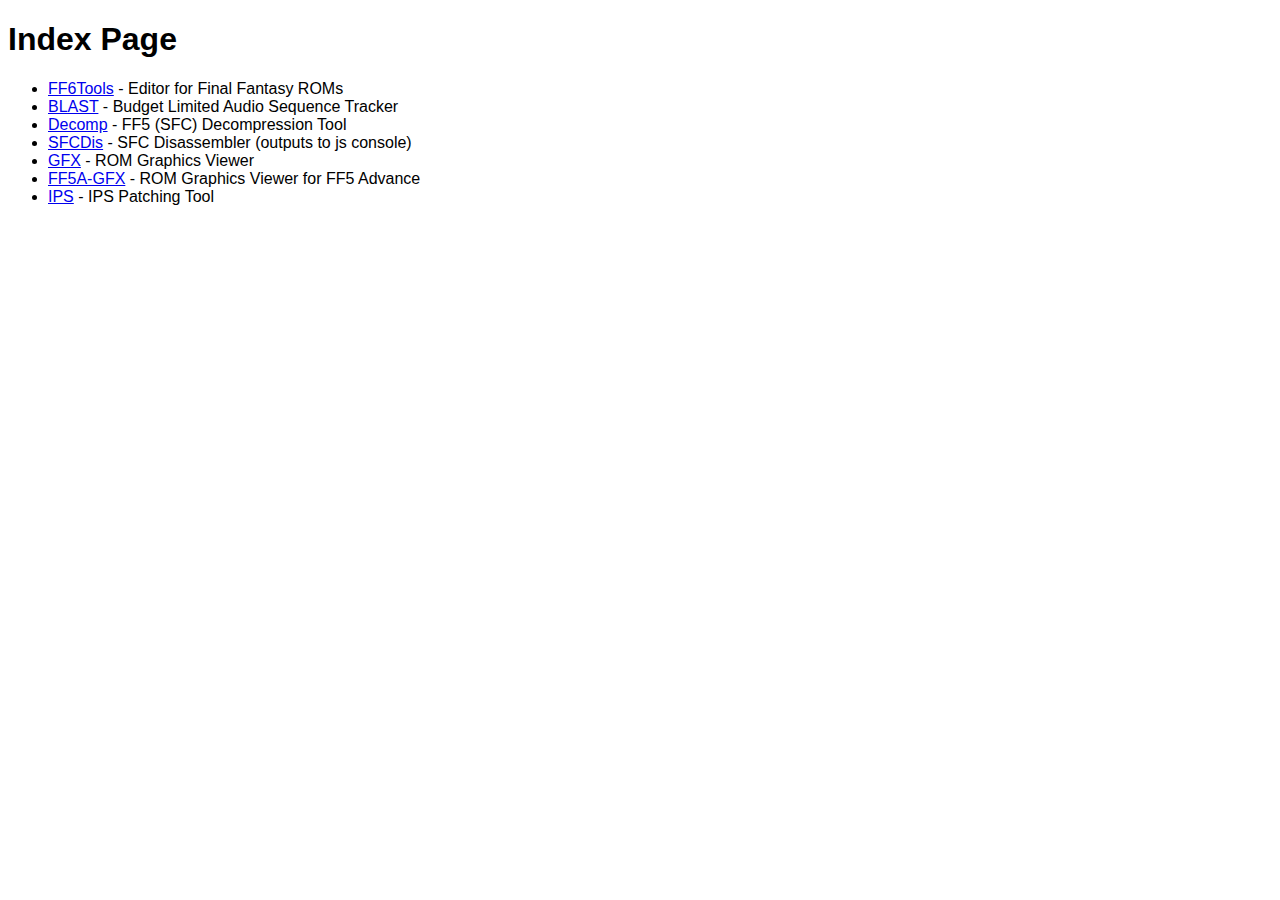
<file: index.html>
<!DOCTYPE HTML>
    <html lang="en-US">
        <head>
            <meta charset="UTF-8">
            <title>index.html</title>
            <style type="text/css">
                body {
                    font-family: sans-serif;
                }
            </style>
        </head>
        
        <body>
            <h1>Index Page</h1>
            
            <ul>
                <li><a href="./ff6tools/ff6tools.html">FF6Tools</a> - Editor for Final Fantasy ROMs</li>
                <li><a href="blast.html">BLAST</a> - Budget Limited Audio Sequence Tracker</li>
                <li><a href="decomp.html">Decomp</a> - FF5 (SFC) Decompression Tool</li>
                <li><a href="dis.html">SFCDis</a> - SFC Disassembler (outputs to js console)</li>
                <li><a href="gfx.html">GFX</a> - ROM Graphics Viewer</li>
                <li><a href="ff5a-gfx.html">FF5A-GFX</a> - ROM Graphics Viewer for FF5 Advance</li>
                <li><a href="ips.html">IPS</a> - IPS Patching Tool</li>
            </ul>

        </body>
    </html>
</file>
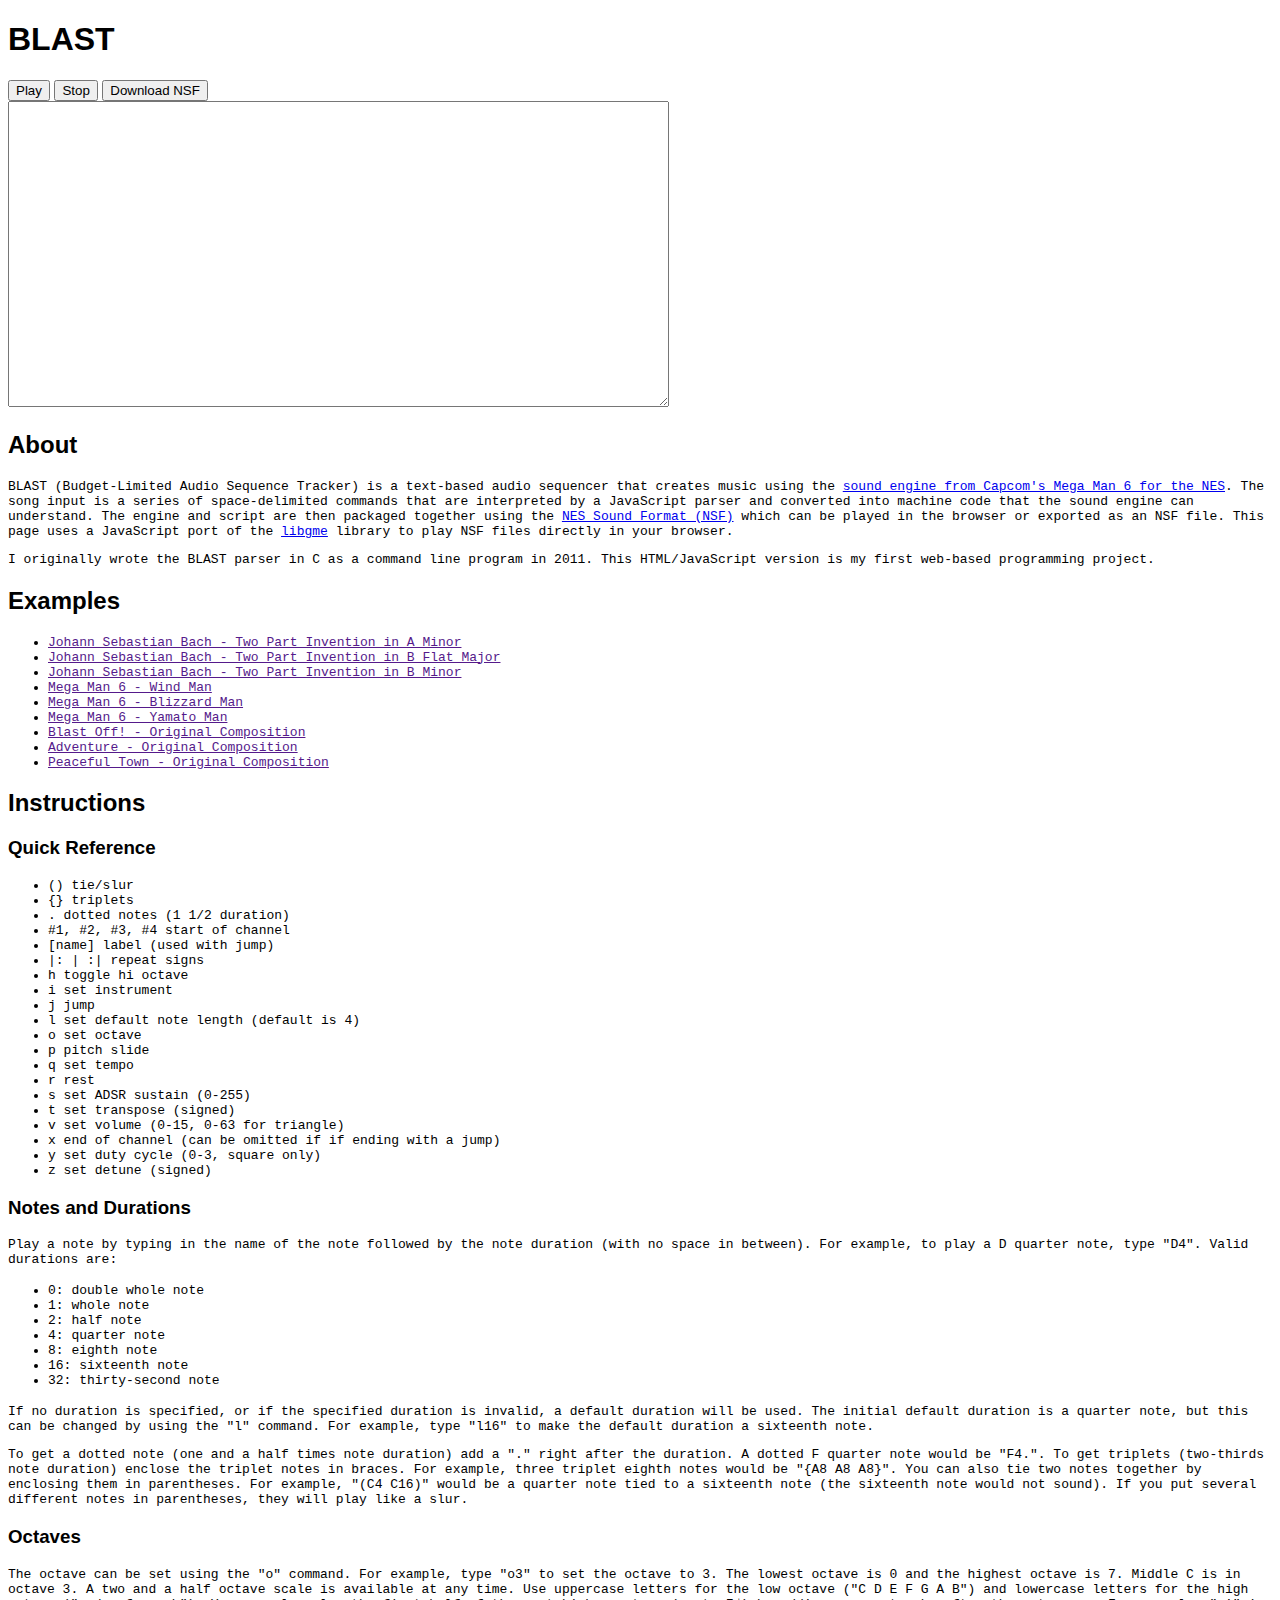
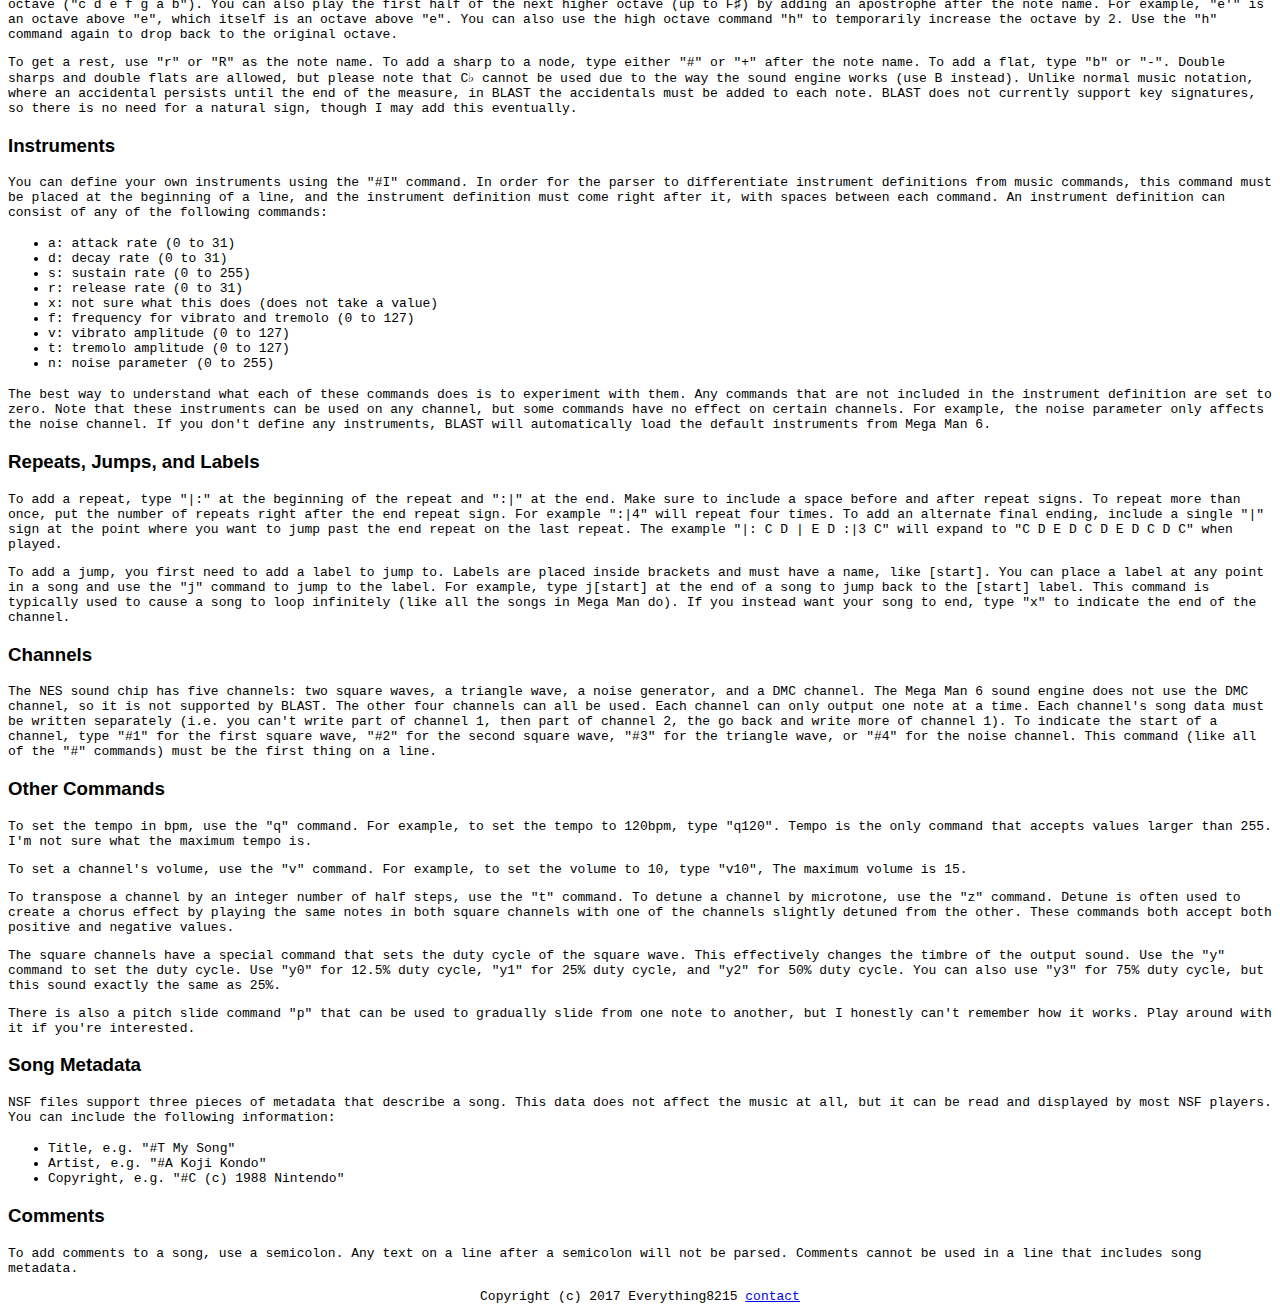
<file: blast.html>
<!DOCTYPE HTML>
    <html lang="en-US">
        <head>
            <meta charset="UTF-8">
            <title>blast.html</title>
            
            <style type="text/css">
                body {
                    font-family: sans-serif;
                }
                textarea {
                    font-family: monospace;
                }
                li {
                    font-family: monospace;
                }
                p {
                    font-family: monospace;
                }
                footer {
                    font-family: monospace;
                    text-align: center;
                }
            </style>
            
            <script type="text/javascript" src="libgme.js"></script>
            <script type="text/javascript" src="blast.js"></script>
            <script type="text/javascript" src="examples.js"></script>

            <script type="text/javascript">
                
                window.onload = function() {
                    // read mm6.dat from the server
                    var oReq = new XMLHttpRequest();
                    oReq.responseType = "arraybuffer";
                    oReq.open("GET", "mm6.dat", true);
                    oReq.onload = function() {
                        var arrayBuffer = oReq.response;
                        mm6Data = new Uint8Array(arrayBuffer);
                    };
                    oReq.send();
                    
                    document.getElementById("bacham").onclick = example;
                    document.getElementById("bachbbm").onclick = example;
                    document.getElementById("bachbm").onclick = example;
                    document.getElementById("windman").onclick = example;
                    document.getElementById("blizzardman").onclick = example;
                    document.getElementById("yamatoman").onclick = example;
                    document.getElementById("blastoff").onclick = example;
                    document.getElementById("adventure").onclick = example;
                    document.getElementById("peacefultown").onclick = example;
                };
                
                function example() {
                    
                    document.getElementById("script").value = examples[this.id];
//                    // read script from the server
//                    var oReq = new XMLHttpRequest();
//                    oReq.responseType = "text";
//                    oReq.open("GET", this.id + ".txt", true);
//                    oReq.onload = function() {
//                        document.getElementById("script").value = examples[responseText];
//                    };
//                    oReq.send();
                    return false;
                }

                function example1() {
                    return false
                }

                function example2() {
                    return false
                }

                function example3() {
                    return false
                }
                
                function example4() {
                    return false
                }

                function example5() {
                    return false
                }

                function example6() {
                    return false
                }

                function example7() {
                    return false
                }

                function example8() {
                    return false
                }

            </script>
        </head>
        
        <body>

            <h1>BLAST</h1>
            <form action="">
                <div>
                    <input type="button"
                           value="Play"
                           onclick="play();" />
                    <input type="button"
                           value="Stop"
                           onclick="stop();" />
                    <input type="button"
                           value="Download NSF"
                           onclick="download();" />
                </div>
                <textarea id="script"
                          class="mono"
                          rows="20"
                          cols="80"></textarea>
            </form>
            
            <h2>About</h2>

            <p>BLAST (Budget-Limited Audio Sequence Tracker) is a text-based audio sequencer that creates music using the <a href="https://www.romhacking.net/documents/274/">sound engine from Capcom's Mega Man 6 for the NES</a>. The song input is a series of space-delimited commands that are interpreted by a JavaScript parser and converted into machine code that the sound engine can understand. The engine and script are then packaged together using the <a href="https://wiki.nesdev.com/w/index.php/NSF">NES Sound Format (NSF)</a> which can be played in the browser or exported as an NSF file. This page uses a JavaScript port of the <a href="http://www.slack.net/~ant/libs/audio.html">libgme</a> library to play NSF files directly in your browser.</p>
            
            <p>I originally wrote the BLAST parser in C as a command line program in 2011. This HTML/JavaScript version is my first web-based programming project.</p>
            
            <h2>Examples</h2>
            
            <ul>
                <li><a id="bacham" href="">Johann Sebastian Bach - Two Part Invention in A Minor</a></li>
                <li><a id="bachbbm" href="">Johann Sebastian Bach - Two Part Invention in B Flat Major</a></li>
                <li><a id="bachbm" href="">Johann Sebastian Bach - Two Part Invention in B Minor</a></li>
                <li><a id="windman" href="">Mega Man 6 - Wind Man</a></li>
                <li><a id="blizzardman" href="">Mega Man 6 - Blizzard Man</a></li>
                <li><a id="yamatoman" href="">Mega Man 6 - Yamato Man</a></li>
                <li><a id="blastoff" href="">Blast Off! - Original Composition</a></li>
                <li><a id="adventure" href="">Adventure - Original Composition</a></li>
                <li><a id="peacefultown" href="">Peaceful Town - Original Composition</a></li>
            </ul>
                        
            <h2>Instructions</h2>

            <h3>Quick Reference</h3>

            <ul>
                <li>() tie/slur</li>
                <li>{} triplets</li>
                <li>. dotted notes (1 1/2 duration)</li>
                <li>#1, #2, #3, #4 start of channel</li>
                <li>[name] label (used with jump)</li>
                <li>|: | :| repeat signs</li>
                <li>h toggle hi octave</li>
                <li>i set instrument</li>
                <li>j jump</li>
                <li>l set default note length (default is 4)</li>
                <li>o set octave</li>
                <li>p pitch slide</li>
                <li>q set tempo</li>
                <li>r rest</li>
                <li>s set ADSR sustain (0-255)</li>
                <li>t set transpose (signed)</li>
                <li>v set volume (0-15, 0-63 for triangle)</li>
                <li>x end of channel (can be omitted if if ending with a jump)</li>
                <li>y set duty cycle (0-3, square only)</li>
                <li>z set detune (signed)</li>
            </ul>

            <h3>Notes and Durations</h3>

            <p>Play a note by typing in the name of the note followed by the note duration (with no space in between). For example, to play a D quarter note, type "D4". Valid durations are:</p>

            <ul>
                <li>0: double whole note</li>
                <li>1: whole note</li>
                <li>2: half note</li>
                <li>4: quarter note</li>
                <li>8: eighth note</li>
                <li>16: sixteenth note</li>
                <li>32: thirty-second note</li>
            </ul>

            <p>If no duration is specified, or if the specified duration is invalid, a default duration will be used. The initial default duration is a quarter note, but this can be changed by using the "l" command. For example, type "l16" to make the default duration a sixteenth note.</p>

            <p>To get a dotted note (one and a half times note duration) add a "." right after the duration. A dotted F quarter note would be "F4.". To get triplets (two-thirds note duration) enclose the triplet notes in braces. For example, three triplet eighth notes would be "{A8 A8 A8}". You can also tie two notes together by enclosing them in parentheses. For example, "(C4 C16)" would be a quarter note tied to a sixteenth note (the sixteenth note would not sound). If you put several different notes in parentheses, they will play like a slur.</p>

            <h3>Octaves</h3>

            <p>The octave can be set using the "o" command. For example, type "o3" to set the octave to 3. The lowest octave is 0 and the highest octave is 7. Middle C is in octave 3. A two and a half octave scale is available at any time. Use uppercase letters for the low octave ("C D E F G A B") and lowercase letters for the high octave ("c d e f g a b"). You can also play the first half of the next higher octave (up to F♯) by adding an apostrophe after the note name. For example, "e'" is an octave above "e", which itself is an octave above "e". You can also use the high octave command "h" to temporarily increase the octave by 2. Use the "h" command again to drop back to the original octave.</p>

            <p>To get a rest, use "r" or "R" as the note name. To add a sharp to a node, type either "#" or "+" after the note name. To add a flat, type "b" or "-". Double sharps and double flats are allowed, but please note that C♭ cannot be used due to the way the sound engine works (use B instead). Unlike normal music notation, where an accidental persists until the end of the measure, in BLAST the accidentals must be added to each note. BLAST does not currently support key signatures, so there is no need for a natural sign, though I may add this eventually.</p>

            <h3>Instruments</h3>

            <p>You can define your own instruments using the "#I" command. In order for the parser to differentiate instrument definitions from music commands, this command must be placed at the beginning of a line, and the instrument definition must come right after it, with spaces between each command. An instrument definition can consist of any of the following commands:</p>

            <ul>
                <li>a: attack rate (0 to 31)</li>
                <li>d: decay rate (0 to 31)</li>
                <li>s: sustain rate (0 to 255)</li>
                <li>r: release rate (0 to 31)</li>
                <li>x: not sure what this does (does not take a value)</li>
                <li>f: frequency for vibrato and tremolo (0 to 127)</li>
                <li>v: vibrato amplitude (0 to 127)</li>
                <li>t: tremolo amplitude (0 to 127)</li>
                <li>n: noise parameter (0 to 255)</li>
            </ul>

            <p>The best way to understand what each of these commands does is to experiment with them. Any commands that are not included in the instrument definition are set to zero. Note that these instruments can be used on any channel, but some commands have no effect on certain channels. For example, the noise parameter only affects the noise channel. If you don't define any instruments, BLAST will automatically load the default instruments from Mega Man 6.</p>

            <h3>Repeats, Jumps, and Labels</h3>

            <p>To add a repeat, type "|:" at the beginning of the repeat and ":|" at the end. Make sure to include a space before and after repeat signs. To repeat more than once, put the number of repeats right after the end repeat sign. For example ":|4" will repeat four times. To add an alternate final ending, include a single "|" sign at the point where you want to jump past the end repeat on the last repeat. The example "|: C D | E D :|3 C" will expand to "C D E D C D E D C D C" when played.</p>

            <p>To add a jump, you first need to add a label to jump to. Labels are placed inside brackets and must have a name, like [start]. You can place a label at any point in a song and use the "j" command to jump to the label. For example, type j[start] at the end of a song to jump back to the [start] label. This command is typically used to cause a song to loop infinitely (like all the songs in Mega Man do). If you instead want your song to end, type "x" to indicate the end of the channel.</p>

            <h3>Channels</h3>

            <p>The NES sound chip has five channels: two square waves, a triangle wave, a noise generator, and a DMC channel. The Mega Man 6 sound engine does not use the DMC channel, so it is not supported by BLAST. The other four channels can all be used. Each channel can only output one note at a time. Each channel's song data must be written separately (i.e. you can't write part of channel 1, then part of channel 2, the go back and write more of channel 1). To indicate the start of a channel, type "#1" for the first square wave, "#2" for the second square wave, "#3" for the triangle wave, or "#4" for the noise channel. This command (like all of the "#" commands) must be the first thing on a line.</p>

            <h3>Other Commands</h3>

            <p>To set the tempo in bpm, use the "q" command. For example, to set the tempo to 120bpm, type "q120". Tempo is the only command that accepts values larger than 255. I'm not sure what the maximum tempo is.</p>

            <p>To set a channel's volume, use the "v" command. For example, to set the volume to 10, type "v10", The maximum volume is 15.</p>

            <p>To transpose a channel by an integer number of half steps, use the "t" command. To detune a channel by microtone, use the "z" command. Detune is often used to create a chorus effect by playing the same notes in both square channels with one of the channels slightly detuned from the other. These commands both accept both positive and negative values.</p>

            <p>The square channels have a special command that sets the duty cycle of the square wave. This effectively changes the timbre of the output sound. Use the "y" command to set the duty cycle. Use "y0" for 12.5% duty cycle, "y1" for 25% duty cycle, and "y2" for 50% duty cycle. You can also use "y3" for 75% duty cycle, but this sound exactly the same as 25%.</p>
            
            <p>There is also a pitch slide command "p" that can be used to gradually slide from one note to another, but I honestly can't remember how it works. Play around with it if you're interested.</p>

            <h3>Song Metadata</h3>

            <p>NSF files support three pieces of metadata that describe a song. This data does not affect the music at all, but it can be read and displayed by most NSF players. You can include the following information:</p>

            <ul>
                <li>Title, e.g. "#T My Song"</li>
                <li>Artist, e.g. "#A Koji Kondo"</li>
                <li>Copyright, e.g. "#C (c) 1988 Nintendo"</li>
            </ul>

            <h3>Comments</h3>

                <p>To add comments to a song, use a semicolon. Any text on a line after a semicolon will not be parsed. Comments cannot be used in a line that includes song metadata.</p>

            <footer>Copyright (c) 2017 Everything8215 <a href="mailto:everything8215@gmail.com">contact</a></footer>
            
        </body>
        
    </html>
</file>
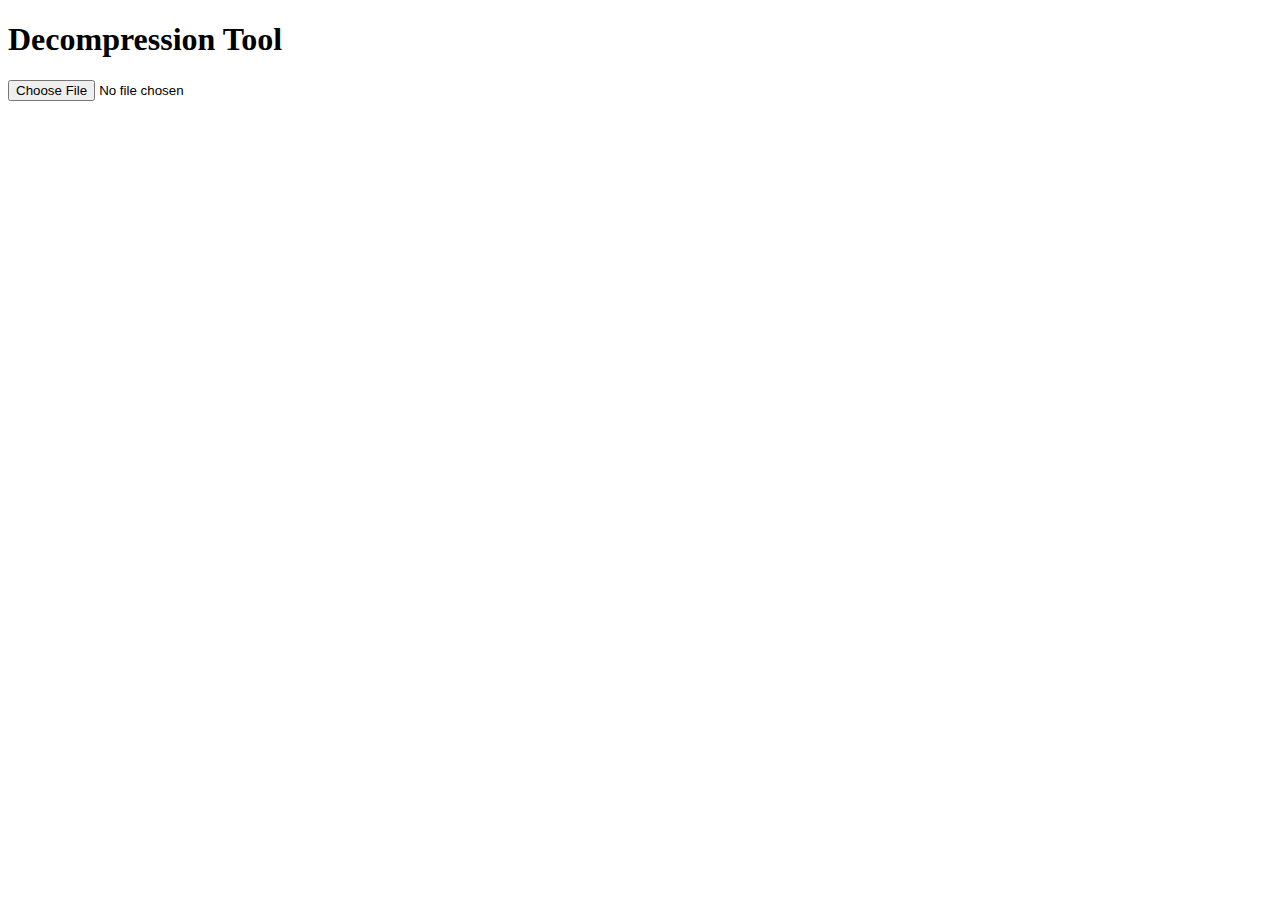
<file: decomp.html>
<!DOCTYPE HTML>
<html lang="en-US">
    <head>
        <meta charset="UTF-8">
        <title>decomp</title>
        <style type="text/css">
        </style>

        <script type="text/javascript">
                        
            function readSource() {
                var sourceFile = document.getElementById("source-file");
                if (!sourceFile || !sourceFile.files[0]) return;
                var file = sourceFile.files[0];
                var filereader = new FileReader();
                filereader.readAsArrayBuffer(file);
                filereader.onload = function() {
                    
                    // get the file as a byte array
                    var arrayBuffer = filereader.result;
                    data = new Uint8Array(arrayBuffer);
                    
                    var output = decompress(data);
                    var blob = new Blob([output.buffer]);

                    // Create a hidden link element
                    var a = document.createElement("a");
                    a.style = "display: none";
                    document.body.appendChild(a);

                    // Create a DOMString representing the blob and point the link element towards it
                    var url = window.URL.createObjectURL(blob);
                    a.href = url;
                    a.download = 'decomp.bin';

                    // programatically click the link to trigger the download
                    a.click();

                    // release the reference to the file by revoking the Object URL
                    window.URL.revokeObjectURL(url);

                };
            }
            
            function decompress(data) {
                
                var src = data;
                var s = 0; // source pointer
                var dest = new Uint8Array(0x10000);
                var d = 0; // destination pointer
                var buffer = new Uint8Array(0x0800);
                var b = 0x07DE;
                var line = new Uint8Array(34);
                var header, pass, r, w, c, i, l;

                var length = src[s++] | (src[s++] << 8);
                while (d < length) { // ff5
//                while (s < length) { // ff6

                    // read header
                    header = src[s++];

                    for (pass = 0; pass < 8; pass++, header >>= 1) {
                        l = 0;
                        if (header & 1) {
                            // single byte (uncompressed)
                            c = src[s++];
                            line[l++] = c;
                            buffer[b++] = c;
                            b &= 0x07FF;
                        } else {
                            // 2-bytes (compressed)
                            
                            // ff5
                            w = src[s++];
                            r = src[s++];
                            w |= (r & 0xE0) << 3;
                            r = (r & 0x1F) + 3;
                            
                            // ff6
//                            w = src[s++];
//                            w |= (src[s++] << 8);
//                            r = (w >> 11) + 3;
//                            w &= 0x07FF;

                            for (i = 0; i < r; i++) {
                                c = buffer[(w + i) & 0x07FF];
                                line[l++] = c;
                                buffer[b++] = c;
                                b &= 0x07FF;
                            }
                        }
                        if ((d + l) > dest.length) {
                            // maximum buffer length exceeded
                            dest.set(line.subarray(0, dest.length - d), d)
                            return dest;
                        } else {
                            // copy this pass to the destination buffer
                            dest.set(line.subarray(0, l), d)
                            d += l;
                        }

                        // reached end of compressed data
                        if (d >= length) break; // ff5
//                        if (s >= length) break; // ff6
                    }
                }

                return dest.slice(0, d);
            }
            
        </script>
    </head>
    
    <body>
        <h1>Decompression Tool</h1>
        
        <form action="">
            <input type="file" id="source-file" onchange="readSource()">
        </form>
    </body>
</html>
</file>
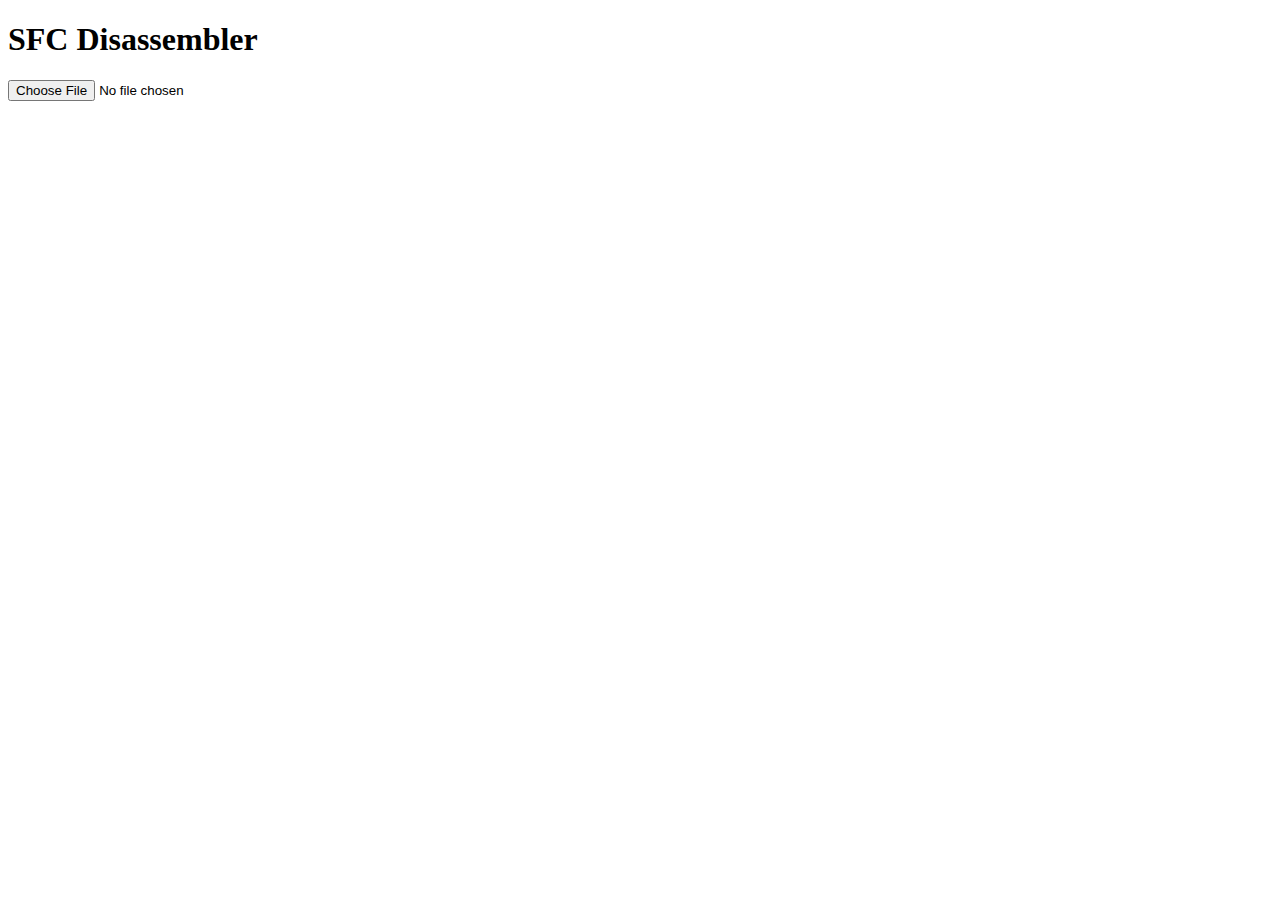
<file: dis.html>
<!DOCTYPE HTML>
<html lang="en-US">
    <head>
        <meta charset="UTF-8">
        <title>dis</title>
        <style type="text/css">
        </style>

        <script type="text/javascript">
            
            function readSource() {
                var sourceFile = document.getElementById("source-file");
                if (!sourceFile || !sourceFile.files[0]) return;
                var file = sourceFile.files[0];
                var filereader = new FileReader();
                filereader.readAsArrayBuffer(file);
                filereader.onload = function() {
                    
                    // get the file as a byte array
                    var arrayBuffer = filereader.result;
                    data = new Uint8Array(arrayBuffer);
                    
                    var output = parseData();
                    console.log(output);
                };
            }
            
            var offset;
            var data;
            var b;
            var a16 = false;
            var xy16 = true;
            var hiROM = true;
            
            function parseData() {
                var output = "";
                
                for (offset = 0; offset < data.length; ) {
                    output += parseCommand();
                }
                
                return output;
            }
            
            function parseCommand() {
                var output = offsetString();
                b = [];
                var command;

                switch (nextByte()) {
                    case 0x00: command = "BRK " + byteString("$"); break;
                    case 0x01: command = "ORA " + byteString("($", ",X)"); break;
                    case 0x02: command = "COP " + byteString("$"); break;
                    case 0x03: command = "ORA " + byteString("$", ",S"); break;
                    case 0x04: command = "TSB " + byteString("$"); break;
                    case 0x05: command = "ORA " + byteString("$"); break;
                    case 0x06: command = "ASL " + byteString("$"); break;
                    case 0x07: command = "ORA " + byteString("[$", "]"); break;
                    case 0x08: command = "PHP "; break;
                    case 0x09: command = "ORA " + (a16 ? wordString("#$") : byteString("#$")); break;
                    case 0x0A: command = "ASL "; break;
                    case 0x0B: command = "PHD "; break;
                    case 0x0C: command = "TSB " + wordString("$"); break;
                    case 0x0D: command = "ORA " + wordString("$"); break;
                    case 0x0E: command = "ASL " + wordString("$"); break;
                    case 0x0F: command = "ORA " + longString("$"); break;
                    case 0x10: command = "BPL " + branchString("$"); break;
                    case 0x11: command = "ORA " + byteString("($", "),Y"); break;
                    case 0x12: command = "ORA " + byteString("($", ")"); break;
                    case 0x13: command = "ORA " + byteString("($", ",S),Y"); break;
                    case 0x14: command = "TRB " + byteString("$"); break;
                    case 0x15: command = "ORA " + byteString("$", ",X"); break;
                    case 0x16: command = "ASL " + byteString("$", ",X"); break;
                    case 0x17: command = "ORA " + byteString("[$", "],Y"); break;
                    case 0x18: command = "CLC "; break;
                    case 0x19: command = "ORA " + wordString("$", ",Y"); break;
                    case 0x1A: command = "INC "; break;
                    case 0x1B: command = "TCS "; break;
                    case 0x1C: command = "TRB " + wordString("$"); break;
                    case 0x1D: command = "ORA " + wordString("$", ",X"); break;
                    case 0x1E: command = "ASL " + wordString("$", ",X"); break;
                    case 0x1F: command = "ORA " + longString("$", ",X"); break;
                    case 0x20: command = "JSR " + wordString("$"); break;
                    case 0x21: command = "AND " + byteString("($", ",X)"); break;
                    case 0x22: command = "JSL " + longString("$"); break;
                    case 0x23: command = "AND " + byteString("$", ",S"); break;
                    case 0x24: command = "BIT " + byteString("$"); break;
                    case 0x25: command = "AND " + byteString("$"); break;
                    case 0x26: command = "ROL " + byteString("$"); break;
                    case 0x27: command = "AND " + byteString("[$", "]"); break;
                    case 0x28: command = "PLP ";
                        a16 = false;
                        xy16 = true;
                        break;
                    case 0x29: command = "AND " + (a16 ? wordString("#$") : byteString("#$")); break;
                    case 0x2A: command = "ROL "; break;
                    case 0x2B: command = "PLD "; break;
                    case 0x2C: command = "BIT " + wordString("$"); break;
                    case 0x2D: command = "AND " + wordString("$"); break;
                    case 0x2E: command = "ROL " + wordString("$"); break;
                    case 0x2F: command = "AND " + longString("$"); break;
                    case 0x30: command = "BMI " + branchString("$"); break;
                    case 0x31: command = "AND " + byteString("($", "),Y"); break;
                    case 0x32: command = "AND " + byteString("($", ")"); break;
                    case 0x33: command = "AND " + byteString("($", ",S),Y"); break;
                    case 0x34: command = "BIT " + byteString("$", ",X"); break;
                    case 0x35: command = "AND " + byteString("$", ",X"); break;
                    case 0x36: command = "ROL " + byteString("$", ",X"); break;
                    case 0x37: command = "AND " + byteString("[$", "],Y"); break;
                    case 0x38: command = "SEC "; break;
                    case 0x39: command = "AND " + wordString("$", ",Y"); break;
                    case 0x3A: command = "DEC "; break;
                    case 0x3B: command = "TSC "; break;
                    case 0x3C: command = "BIT " + wordString("$", ",X"); break;
                    case 0x3D: command = "AND " + wordString("$", ",X"); break;
                    case 0x3E: command = "ROL " + wordString("$", ",X"); break;
                    case 0x3F: command = "AND " + longString("$", ",X"); break;
                    case 0x40: command = "RTI "; break;
                    case 0x41: command = "EOR " + byteString("($", ",X)"); break;
                    case 0x42: command = "WDM " + byteString("$"); break;
                    case 0x43: command = "EOR " + byteString("$", ",S"); break;
                    case 0x44: command = "MVP " + byteString("$") + "," + byteString("$"); break;
                    case 0x45: command = "EOR " + byteString("$"); break;
                    case 0x46: command = "LSR " + byteString("$"); break;
                    case 0x47: command = "EOR " + byteString("[$", "]"); break;
                    case 0x48: command = "PHA "; break;
                    case 0x49: command = "EOR " + (a16 ? wordString("#$") : byteString("#$")); break;
                    case 0x4A: command = "LSR "; break;
                    case 0x4B: command = "PHK "; break;
                    case 0x4C: command = "JMP " + wordString("$"); break;
                    case 0x4D: command = "EOR " + wordString("$"); break;
                    case 0x4E: command = "LSR " + wordString("$"); break;
                    case 0x4F: command = "EOR " + longString("$"); break;
                    case 0x50: command = "BVC " + branchString("$"); break;
                    case 0x51: command = "EOR " + byteString("($", "),Y"); break;
                    case 0x52: command = "EOR " + byteString("($", ")"); break;
                    case 0x53: command = "EOR " + byteString("($", ",S),Y"); break;
                    case 0x54: command = "MVN " + (byteString("$") + "," + byteString("$")); break;
                    case 0x55: command = "EOR " + byteString("$", ",X"); break;
                    case 0x56: command = "LSR " + byteString("$", ",X"); break;
                    case 0x57: command = "EOR " + byteString("[$", "],Y"); break;
                    case 0x58: command = "CLI "; break;
                    case 0x59: command = "EOR " + wordString("$", ",Y"); break;
                    case 0x5A: command = "PHY "; break;
                    case 0x5B: command = "TCD "; break;
                    case 0x5C: command = "JML " + longString("$"); break;
                    case 0x5D: command = "EOR " + wordString("$", ",X"); break;
                    case 0x5E: command = "LSR " + wordString("$", ",X"); break;
                    case 0x5F: command = "EOR " + longString("$", ",X"); break;
                    case 0x60: command = "RTS "; break;
                    case 0x61: command = "ADC " + byteString("($", ",X)"); break;
                    case 0x62: command = "PER " + branchStringLong("$"); break;
                    case 0x63: command = "ADC " + byteString("$", ",S"); break;
                    case 0x64: command = "STZ " + byteString("$"); break;
                    case 0x65: command = "ADC " + byteString("$"); break;
                    case 0x66: command = "ROR " + byteString("$"); break;
                    case 0x67: command = "ADC " + byteString("[$", "]"); break;
                    case 0x68: command = "PLA "; break;
                    case 0x69: command = "ADC " + (a16 ? wordString("#$") : byteString("#$")); break;
                    case 0x6A: command = "ROR "; break;
                    case 0x6B: command = "RTL "; break;
                    case 0x6C: command = "JMP " + wordString("($", ")"); break;
                    case 0x6D: command = "ADC " + wordString("$"); break;
                    case 0x6E: command = "ROR " + wordString("$"); break;
                    case 0x6F: command = "ADC " + longString("$"); break;
                    case 0x70: command = "BVS " + branchString("$"); break;
                    case 0x71: command = "ADC " + byteString("($", "),Y"); break;
                    case 0x72: command = "ADC " + byteString("($", ")"); break;
                    case 0x73: command = "ADC " + byteString("($", ",S),Y"); break;
                    case 0x74: command = "STZ " + byteString("$", ",X"); break;
                    case 0x75: command = "ADC " + byteString("$", ",X"); break;
                    case 0x76: command = "ROR " + byteString("$", ",X"); break;
                    case 0x77: command = "ADC " + byteString("[$", "],Y"); break;
                    case 0x78: command = "SEI "; break;
                    case 0x79: command = "ADC " + wordString("$", ",Y"); break;
                    case 0x7A: command = "PLY "; break;
                    case 0x7B: command = "TDC "; break;
                    case 0x7C: command = "JMP " + wordString("($", ",X)"); break;
                    case 0x7D: command = "ADC " + wordString("$", ",X"); break;
                    case 0x7E: command = "ROR " + wordString("$", ",X"); break;
                    case 0x7F: command = "ADC " + longString("$", ",X"); break;
                    case 0x80: command = "BRA " + branchString("$"); break;
                    case 0x81: command = "STA " + byteString("($", ",X)"); break;
                    case 0x82: command = "BRL " + branchStringLong("$"); break;
                    case 0x83: command = "STA " + byteString("$", ",S"); break;
                    case 0x84: command = "STY " + byteString("$"); break;
                    case 0x85: command = "STA " + byteString("$"); break;
                    case 0x86: command = "STX " + byteString("$"); break;
                    case 0x87: command = "STA " + byteString("[$", "]"); break;
                    case 0x88: command = "DEY "; break;
                    case 0x89: command = "BIT " + (a16 ? wordString("#$") : byteString("#$")); break;
                    case 0x8A: command = "TXA "; break;
                    case 0x8B: command = "PHB "; break;
                    case 0x8C: command = "STY " + wordString("$"); break;
                    case 0x8D: command = "STA " + wordString("$"); break;
                    case 0x8E: command = "STX " + wordString("$"); break;
                    case 0x8F: command = "STA " + longString("$"); break;
                    case 0x90: command = "BCC " + branchString("$"); break;
                    case 0x91: command = "STA " + byteString("($", "),Y"); break;
                    case 0x92: command = "STA " + byteString("($", ")"); break;
                    case 0x93: command = "STA " + byteString("($", ",S),Y"); break;
                    case 0x94: command = "STY " + byteString("$", ",X"); break;
                    case 0x95: command = "STA " + byteString("$", ",X"); break;
                    case 0x96: command = "STX " + byteString("$", ",Y"); break;
                    case 0x97: command = "STA " + byteString("[$", "],Y"); break;
                    case 0x98: command = "TYA "; break;
                    case 0x99: command = "STA " + wordString("$", ",Y"); break;
                    case 0x9A: command = "TXS "; break;
                    case 0x9B: command = "TXY "; break;
                    case 0x9C: command = "STZ " + wordString("$"); break;
                    case 0x9D: command = "STA " + wordString("$", ",X"); break;
                    case 0x9E: command = "STZ " + wordString("$", ",X"); break;
                    case 0x9F: command = "STA " + longString("$", ",X"); break;
                    case 0xA0: command = "LDY " + wordString("#$"); break;
                    case 0xA1: command = "LDA " + byteString("($", ",X)"); break;
                    case 0xA2: command = "LDX " + (xy16 ? wordString("#$") : byteString("#$")); break;
                    case 0xA3: command = "LDA " + byteString("$", ",S"); break;
                    case 0xA4: command = "LDY " + byteString("$"); break;
                    case 0xA5: command = "LDA " + byteString("$"); break;
                    case 0xA6: command = "LDX " + byteString("$"); break;
                    case 0xA7: command = "LDA " + byteString("[$", "]"); break;
                    case 0xA8: command = "TAY "; break;
                    case 0xA9: command = "LDA " + (a16 ? wordString("#$") : byteString("#$")); break;
                    case 0xAA: command = "TAX "; break;
                    case 0xAB: command = "PLB "; break;
                    case 0xAC: command = "LDY " + wordString("$"); break;
                    case 0xAD: command = "LDA " + wordString("$"); break;
                    case 0xAE: command = "LDX " + wordString("$"); break;
                    case 0xAF: command = "LDA " + longString("$"); break;
                    case 0xB0: command = "BCS " + branchString("$"); break;
                    case 0xB1: command = "LDA " + byteString("($", "),Y"); break;
                    case 0xB2: command = "LDA " + byteString("($", ")"); break;
                    case 0xB3: command = "LDA " + byteString("($", ",S),Y"); break;
                    case 0xB4: command = "LDY " + byteString("$", ",X"); break;
                    case 0xB5: command = "LDA " + byteString("$", ",X"); break;
                    case 0xB6: command = "LDX " + byteString("$", ",Y"); break;
                    case 0xB7: command = "LDA " + byteString("[$", "],Y"); break;
                    case 0xB8: command = "CLV "; break;
                    case 0xB9: command = "LDA " + wordString("$", ",Y"); break;
                    case 0xBA: command = "TSX "; break;
                    case 0xBB: command = "TYX "; break;
                    case 0xBC: command = "LDY " + wordString("$", ",X"); break;
                    case 0xBD: command = "LDA " + wordString("$", ",X"); break;
                    case 0xBE: command = "LDX " + wordString("$", ",Y"); break;
                    case 0xBF: command = "LDA " + longString("$", ",X"); break;
                    case 0xC0: command = "CPY " + wordString("#$"); break;
                    case 0xC1: command = "CMP " + byteString("($", ",X)"); break;
                    case 0xC2: command = "REP " + byteString("#$");
                        if (b[1] & 0x20) a16 = true;
                        if (b[1] & 0x10) xy16 = true;
                        break;
                    case 0xC3: command = "CMP " + byteString("$", ",S"); break;
                    case 0xC4: command = "CPY " + byteString("$"); break;
                    case 0xC5: command = "CMP " + byteString("$"); break;
                    case 0xC6: command = "DEC " + byteString("$"); break;
                    case 0xC7: command = "CMP " + byteString("[$", "]"); break;
                    case 0xC8: command = "INY "; break;
                    case 0xC9: command = "CMP " + (a16 ? wordString("#$") : byteString("#$")); break;
                    case 0xCA: command = "DEX "; break;
                    case 0xCB: command = "WAI "; break;
                    case 0xCC: command = "CPY " + wordString("$"); break;
                    case 0xCD: command = "CMP " + wordString("$"); break;
                    case 0xCE: command = "DEC " + wordString("$"); break;
                    case 0xCF: command = "CMP " + longString("$"); break;
                    case 0xD0: command = "BNE " + branchString("$"); break;
                    case 0xD1: command = "CMP " + byteString("($", "),Y"); break;
                    case 0xD2: command = "CMP " + byteString("($", ")"); break;
                    case 0xD3: command = "CMP " + byteString("($", ",S),Y"); break;
                    case 0xD4: command = "PEI " + byteString("($", ")"); break;
                    case 0xD5: command = "CMP " + byteString("$", ",X"); break;
                    case 0xD6: command = "DEC " + byteString("$", ",X"); break;
                    case 0xD7: command = "CMP " + byteString("[$", "],Y"); break;
                    case 0xD8: command = "CLD "; break;
                    case 0xD9: command = "CMP " + wordString("$", ",Y"); break;
                    case 0xDA: command = "PHX "; break;
                    case 0xDB: command = "STP "; break;
                    case 0xDC: command = "JML " + wordString("[$", "]"); break;
                    case 0xDD: command = "CMP " + wordString("$", ",X"); break;
                    case 0xDE: command = "DEC " + wordString("$", ",X"); break;
                    case 0xDF: command = "CMP " + longString("$", ",X"); break;
                    case 0xE0: command = "CPX " + (xy16 ? wordString("#$") : byteString("#$")); break;
                    case 0xE1: command = "SBC " + byteString("($", ",X)"); break;
                    case 0xE2: command = "SEP " + byteString("#$");
                        if (b[1] & 0x20) a16 = false;
                        if (b[1] & 0x10) xy16 = false;
                        break;
                    case 0xE3: command = "SBC " + byteString("$", ",S"); break;
                    case 0xE4: command = "CPX " + byteString("$"); break;
                    case 0xE5: command = "SBC " + byteString("$"); break;
                    case 0xE6: command = "INC " + byteString("$"); break;
                    case 0xE7: command = "SBC " + byteString("[$", "]"); break;
                    case 0xE8: command = "INX "; break;
                    case 0xE9: command = "SBC " + (a16 ? wordString("#$") : byteString("#$")); break;
                    case 0xEA: command = "NOP "; break;
                    case 0xEB: command = "XBA "; break;
                    case 0xEC: command = "CPX " + wordString("$"); break;
                    case 0xED: command = "SBC " + wordString("$"); break;
                    case 0xEE: command = "INC " + wordString("$"); break;
                    case 0xEF: command = "SBC " + longString("$"); break;
                    case 0xF0: command = "BEQ " + branchString("$"); break;
                    case 0xF1: command = "SBC " + byteString("($", "),Y"); break;
                    case 0xF2: command = "SBC " + byteString("($", ")"); break;
                    case 0xF3: command = "SBC " + byteString("($", ",S),Y"); break;
                    case 0xF4: command = "PEA " + wordString("$"); break;
                    case 0xF5: command = "SBC " + byteString("$", ",X"); break;
                    case 0xF6: command = "INC " + byteString("$", ",X"); break;
                    case 0xF7: command = "SBC " + byteString("[$", "],Y"); break;
                    case 0xF8: command = "SED "; break;
                    case 0xF9: command = "SBC " + wordString("$", ",Y"); break;
                    case 0xFA: command = "PLX "; break;
                    case 0xFB: command = "XCE "; break;
                    case 0xFC: command = "JSR " + wordString("($", ",X)"); break;
                    case 0xFD: command = "SBC " + wordString("$", ",X"); break;
                    case 0xFE: command = "INC " + wordString("$", ",X"); break;
                    case 0xFF: command = "SBC " + longString("$", ",X"); break;
                    default: command = ""; break;
                }
                
                
                for (var i = 0; i < 4; i++) {
                    if (i < b.length) {
                        output += hexString(b[i], 2) + " ";
                    } else {
                        output += "   ";
                    }
                }
                output += " " + command + "\n";
                return output;
            }
            
            function offsetString() {
                if (hiROM) {
                    return hexString((offset >> 16) + 0xC0, 2) + "/" + hexString(offset & 0xFFFF, 4) + ": ";
                } else {
                    return hexString(offset >> 15, 2) + "/" + hexString((offset & 0x7FFF) | 0x8000, 4) + ": ";
                }
            }

            function branchString(p, s) {
                p = p || "";
                s = s || "";
                var vector = nextByte();
                if (vector & 0x80) vector |= 0xFF00
                var dest = vector + offset
                if (hiROM) {
                    return p + hexString(dest & 0xFFFF, 4) + s;
                } else {
                    return p + hexString((dest & 0x7FFF) | 0x8000, 4) + s;
                }
            }

            function branchStringLong(p, s) {
                p = p || "";
                s = s || "";
                var dest = nextWord() + offset
                if (hiROM) {
                    return p + hexString(dest & 0xFFFF, 4) + s;
                } else {
                    return p + hexString((dest & 0x7FFF) | 0x8000, 4) + s;
                }
            }

            function byteString(p, s) {
                p = p || "";
                s = s || "";
                return p + hexString(nextByte(), 2) + s;
            }

            function wordString(p, s) {
                p = p || "";
                s = s || "";
                return p + hexString(nextWord(), 4) + s;
            }

            function longString(p, s) {
                p = p || "";
                s = s || "";
                return p + hexString(nextLong(), 6) + s;
            }

            function nextByte() {
                if (offset >= data.length) return 0;
                var byte = data[offset++];
                b.push(byte);
                return byte;
            }

            function nextWord() {
                var b1 = nextByte();
                var b2 = nextByte();
                return b1 | (b2 << 8);
            }

            function nextLong() {
                var b1 = nextByte();
                var b2 = nextByte();
                var b3 = nextByte();
                return b1 | (b2 << 8) | (b3 << 16);
            }

            function hexString(num, pad) {
                if (typeof num !== 'number' || !isFinite(num)) {
                    var poo = 0;
                }
                if (num < 0) num = 0xFFFFFFFF + num + 1;
                var hex = num.toString(16).toUpperCase();
                if (pad) hex = hex.padStart(pad, "0");
                return hex;
            }
            
        </script>
    </head>
    
    <body>
        <h1>SFC Disassembler</h1>
        
        <form action="">
            <input type="file" id="source-file" onchange="readSource()">
        </form>
        
        <p id="output"></p>
    </body>
</html>
</file>
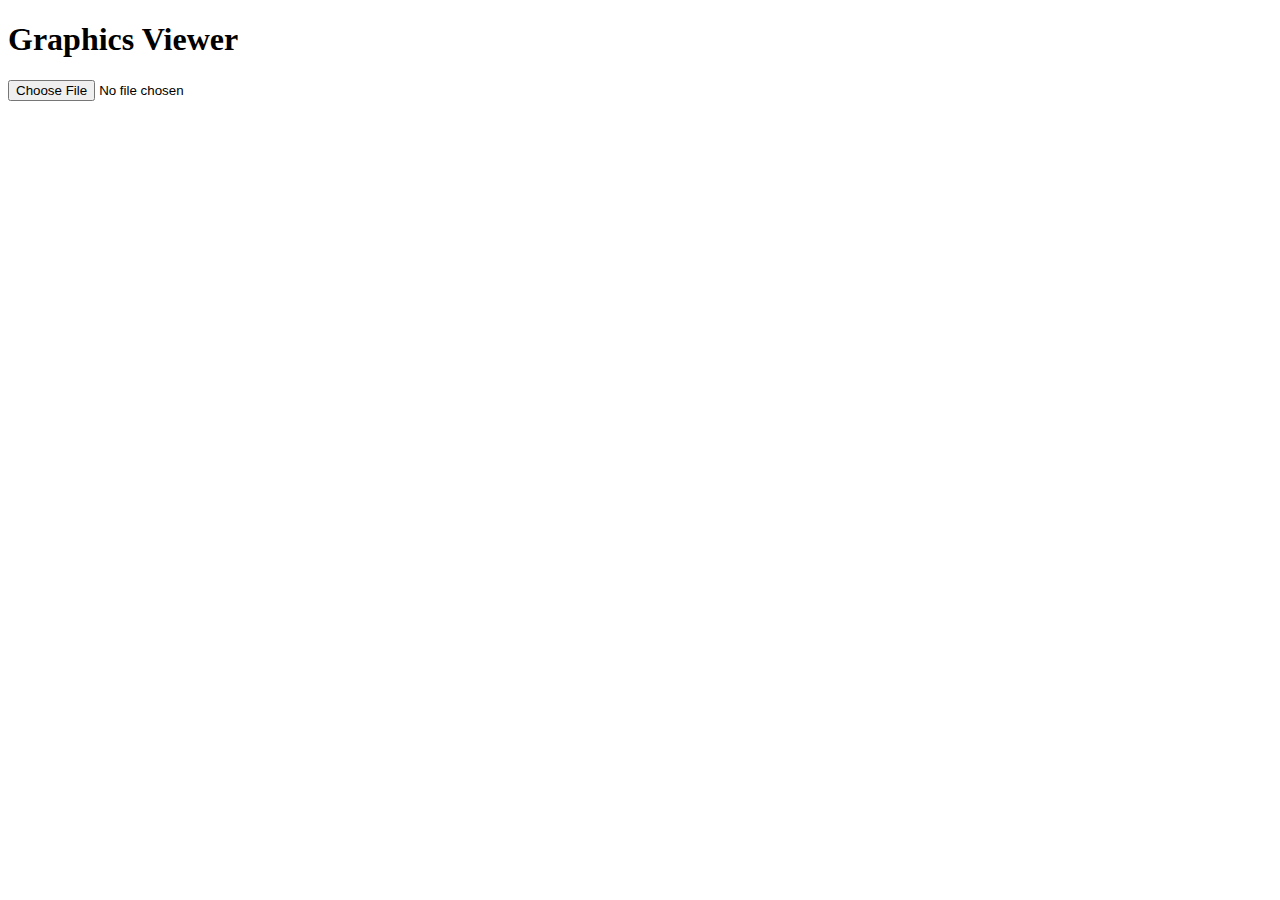
<file: ff5a-gfx.html>
<!DOCTYPE HTML>
<html lang="en-US">
    <head>
        <meta charset="UTF-8">
        <title>gfx</title>
        <style type="text/css">
        </style>

        <script type="text/javascript">
            
            var GFX = {}

            GFX.makeLong = function(a,b) { return ((a & 0xFFFF) | ((b & 0xFFFF) << 16)); }
            GFX.makeWord = function(a,b) { return ((a & 0xFF) | ((b & 0xFF) << 8)); }
            GFX.hiWord = function(a) { return ((a >> 16) & 0xFFFF); }
            GFX.loWord = function(a) { return (a & 0xFFFF); }
            GFX.hiByte = function(a) { return ((a >> 8) & 0xFF); }
            GFX.loByte = function(a) { return (a & 0xFF); }
            GFX.hiNybble = function(a) { return ((a >> 4) & 0x0F); }
            GFX.loNybble = function(a) { return (a & 0x0F); }

            GFX.GraphicsFormat = {
                linear8bpp: "linear8bpp",
                linear4bpp: "linear4bpp",
                linear2bpp: "linear2bpp",
                linear1bpp: "linear1bpp",
                nes2bpp: "nes2bpp",
                snesMode7: "snesMode7",
                snes8bpp: "snes8bpp",
                snes4bpp: "snes4bpp",
                snes3bpp: "snes3bpp",
                snes2bpp: "snes2bpp",
                genesis4bpp: "genesis4bpp"
            };

            GFX.PaletteFormat = {
                argb8888: "argb8888",
                bgr555: "bgr555"
            }

            GFX.TileFormat = {
                default: "default",
                snes4bppTile: "snes4bppTile",
                snes2bppTile: "snes2bppTile",
                snesSpriteTile: "snesSpriteTile",
            }

            GFX.Z = {
                bottom: 0, // force to bottom
                snesBk: 0, // snes back area
                snew4L: 2, // snes layer 4, low priority
                snes3L: 3, // snes layer 3, low priority
                snesS0: 4, // snes sprites, priority 0
                snes4H: 6, // snes layer 4, high priority
                snes3H: 7, // snes layer 3, high priority
                snesS1: 8, // snes sprites, priority 1
                snes2L: 10, // snes layer 2, low priority
                snes1L: 11, // snes layer 1, low priority
                snesS2: 12, // snes sprites, priority 2
                snes2H: 14, // snes layer 2, high priority
                snes1H: 15, // snes layer 1, high priority
                snesS3: 16, // snes sprites, priority 3
                snes3P: 17, // snes layer 3, highest priority
                top: 18, // force to top
            }

            GFX.decode = function(data, format) {

                switch (format) {
                    case GFX.GraphicsFormat.linear8bpp:
                        return GFX.decodeLinear8bpp(data);

                    case GFX.GraphicsFormat.linear4bpp:
                        return GFX.decodeLinear4bpp(data);

                    case GFX.GraphicsFormat.linear2bpp:
                        return GFX.decodeLinear2bpp(data);

                    case GFX.GraphicsFormat.linear1bpp:
                        return GFX.decodeLinear1bpp(data);

                    case GFX.GraphicsFormat.nes2bpp:
                        return GFX.decodeNES2bpp(data);

                    case GFX.GraphicsFormat.snes4bpp:
                        return GFX.decodeSNES4bpp(data);

                    case GFX.GraphicsFormat.snes3bpp:
                        return GFX.decodeSNES3bpp(data);

                    case GFX.GraphicsFormat.snes2bpp:
                        return GFX.decodeSNES2bpp(data);

                    case GFX.PaletteFormat.bgr555:
                        return GFX.decodeBGR555(data);

                    default:
                        return data;
                }
            }

            GFX.decodeLinear8bpp = function(data) {
                // 8-bit source, 8-bit destination
                var src = new Uint8Array(data.buffer, data.byteOffset, data.byteLength);
                var dest = new Uint8Array(data.byteLength)

                var s = 0;
                var d = 0;
                var c;

                while (s < src.length) {
                    c = src[s++];
                    dest[d++] = GFX.loNybble(c);
                }
                return dest;
            }

            GFX.decodeLinear4bpp = function(data) {

                // 8-bit source, 8-bit destination
                var src = new Uint8Array(data.buffer, data.byteOffset, data.byteLength);
                var dest = new Uint8Array(data.byteLength * 2)

                var s = 0;
                var d = 0;
                var c;

                while (s < src.length) {
                    c = src[s++];
                    dest[d++] = GFX.loNybble(c);
                    dest[d++] = GFX.hiNybble(c);
                }
                return dest;
            }

            GFX.decodeLinear2bpp = function(data) {

                // 8-bit source, 8-bit destination
                var src = new Uint8Array(data.buffer, data.byteOffset, data.byteLength);
                var dest = new Uint8Array(data.byteLength * 4);

                var s = 0;
                var d = 0;
                var c;

                while (s < src.length) {
                    c = src[s++];
                    dest[d++] = c & 0x03; c >>= 2;
                    dest[d++] = c & 0x03; c >>= 2;
                    dest[d++] = c & 0x03; c >>= 2;
                    dest[d++] = c & 0x03;
                }
                return dest;
            }

            GFX.decodeLinear1bpp = function(data) {

                // 8-bit source, 8-bit destination
                var src = new Uint8Array(data.buffer, data.byteOffset, data.byteLength);
                var dest = new Uint8Array(data.byteLength * 8);

                var s = 0;
                var d = 0;
                var c;

                while (s < src.length) {
                    c = src[s++];
                    dest[d++] = c & 1; c >>= 1;
                    dest[d++] = c & 1; c >>= 1;
                    dest[d++] = c & 1; c >>= 1;
                    dest[d++] = c & 1; c >>= 1;
                    dest[d++] = c & 1; c >>= 1;
                    dest[d++] = c & 1; c >>= 1;
                    dest[d++] = c & 1; c >>= 1;
                    dest[d++] = c & 1;
                }
                return dest;
            }

            GFX.decodeNES2bpp = function(data) {

                // 8-bit source, 8-bit destination
                var src = new Uint8Array(data.buffer, data.byteOffset, data.byteLength);
                var dest = new Uint8Array(data.byteLength * 4);

                var s = 0;
                var d = 0;
                var c, bp1, bp2, bp;

                while (s < src.length) {
                    for (r = 0; r < 8; r++) {
                        bp2 = src[s + 8];
                        bp1 = src[s++];
                        bp = GFX.makeWord(bp1, bp2);
                        for (b = 0; b < 8; b++) {
                            c = bp & 0x8080;
                            c >>= 7;
                            c |= (c >> 7);
                            c &= 0x03;
                            dest[d++] = c;
                            bp <<= 1;
                        }
                    }
                    s += 8;
                }
                return dest;
            }

            GFX.decodeSNES4bpp = function(data) {

                // 16-bit source, 8-bit destination
                var src = new Uint16Array(data.buffer, data.byteOffset, data.byteLength / 2);
                var dest = new Uint8Array(data.byteLength * 2)

                var s = 0;
                var d = 0;
                var bp12, bp34, bp, c, r, b;

                while (s < src.length) {
                    for (r = 0; r < 8; r++) {
                        bp34 = src[s + 8];
                        bp12 = src[s++];
                        bp = GFX.makeLong(bp12, bp34);
                        for (b = 0; b < 8; b++) {
                            c = bp & 0x80808080;
                            c >>= 7;
                            c |= (c >> 7);
                            c |= (c >> 14);
                            c &= 0x0F;
                            dest[d++] = c;
                            bp <<= 1;
                        }
                    }
                    s += 8;
                }
                return dest;
            }

            GFX.decodeSNES3bpp = function(data) {

                // 16-bit/8-bit source, 8-bit destination
                var src16 = new Uint16Array(data.buffer, data.byteOffset, data.byteLength / 2);
                var src8 = new Uint8Array(data.buffer, data.byteOffset, data.byteLength);
                var dest = new Uint8Array(data.byteLength * 3)

                var s16 = 0;
                var s8 = 16;
                var d = 0;
                var bp12, bp3, bp, c, r, b;

                while (s16 < src16.length) {
                    for (r = 0; r < 8; r++) {
                        bp12 = src16[s16++];
                        bp3 = src8[s8++];
                        bp = GFX.makeLong(bp12, bp3);
                        for (b = 0; b < 8; b++) {
                            c = bp & 0x808080;
                            c >>= 7;
                            c |= (c >> 7);
                            c |= (c >> 14);
                            c &= 0x07;
                            dest[d++] = c;
                            bp <<= 1;
                        }
                    }
                    s16 += 4;
                    s8 += 16;
                }
                return dest;
            }

            GFX.decodeSNES2bpp = function(data) {

                // 16-bit source, 8-bit destination
                var src = new Uint16Array(data.buffer, data.byteOffset, data.byteLength / 2);
                var dest = new Uint8Array(data.byteLength * 4)

                var s = 0;
                var d = 0;
                var bp, c, r, b;

                while (s < src.length) {
                    for (r = 0; r < 8; r++) {
                        bp = src[s++];
                        for (b = 0; b < 8; b++) {
                            c = bp & 0x8080;
                            c >>= 7;
                            c |= (c >> 7);
                            c &= 0x03;
                            dest[d++] = c;
                            bp <<= 1;
                        }
                    }
                }
                return dest;
            };

            GFX.colors31 = [0, 8, 16, 25, 33, 41, 49, 58, 66, 74, 82, 90, 99, 107, 115, 123, 132, 140, 148, 156, 165, 173, 181, 189, 197, 206, 214, 222, 230, 239, 247, 255];

            GFX.colors31 = [0, 8, 16, 25, 33, 41, 49, 58, 66, 74, 82, 90, 99, 107, 115, 123, 132, 140, 148, 156, 165, 173, 181, 189, 197, 206, 214, 222, 230, 239, 247, 255];

            GFX.decodeBGR555 = function(data) {

                // 16-bit source, 8-bit destination
                var src = new Uint16Array(data.buffer, data.byteOffset, data.byteLength / 2);
                var dest = new Uint8Array(data.byteLength * 2);

                var s = 0;
                var d = 0;
                var bgr555;

                while (s < src.length) {
                    bgr555 = src[s++];
                    dest[d++] = GFX.colors31[bgr555 & 0x1F]; bgr555 >>= 5;
                    dest[d++] = GFX.colors31[bgr555 & 0x1F]; bgr555 >>= 5;
                    dest[d++] = GFX.colors31[bgr555 & 0x1F];
                    dest[d++] = 0xFF;
                }
                return new Uint32Array(dest.buffer, dest.byteOffset, dest.byteLength / 4);
            }

            GFX.render = function(dest, gfx, pal, ppl) {

                // 32-bit destination, 32-bit palette
                dest = new Uint32Array(dest.buffer, dest.byteOffset);
                pal = new Uint32Array(pal.buffer, pal.byteOffset, pal.byteLength / 4);

                var g = 0;
                var d = 0;
                var x = 0;
                var y, c, p;

                while (g < gfx.length) {
                    y = d + x;
                    for (var line = 0; line < 8; line++) {
                        p = y;
                        c = gfx[g++]; if (c) dest[p] = pal[c]; p++;
                        c = gfx[g++]; if (c) dest[p] = pal[c]; p++;
                        c = gfx[g++]; if (c) dest[p] = pal[c]; p++;
                        c = gfx[g++]; if (c) dest[p] = pal[c]; p++;
                        c = gfx[g++]; if (c) dest[p] = pal[c]; p++;
                        c = gfx[g++]; if (c) dest[p] = pal[c]; p++;
                        c = gfx[g++]; if (c) dest[p] = pal[c]; p++;
                        c = gfx[g++]; if (c) dest[p] = pal[c]; p++;
                        y += ppl;
                    }
                    x += 8;
                    if (x >= ppl) {
                        x = 0;
                        d += 8 * ppl;
                    }
                }
            }

            function hexString(num, pad) {
                if (typeof num !== 'number' || !isFinite(num)) {
                    var poo = 0;
                }
                if (num < 0) num = 0xFFFFFFFF + num + 1;
                var hex = num.toString(16).toUpperCase();
                if (pad) hex = hex.padStart(pad, "0");
                return hex;
            }
            
            var rom;
            var data;
            var start = 0;
            var end = 0;
            var offset = 0;
            var zoom = 4.0;
            var invert = false;
            var bytesPerTile = 32;
            var w = 16;
            var h = 24;
            var n = 16;
            var format = GFX.GraphicsFormat.linear4bpp;
            
            document.addEventListener('keydown', function(e) {
                switch (e.key) {
                    case "ArrowLeft":
                        offset -= e.shiftKey ? 1 : bytesPerTile;
                        break;
                    case "ArrowUp":
                        offset -= bytesPerTile * w;
                        break;
                    case "PageUp":
                        offset -= bytesPerTile * w * h;
                        break;
                    case "ArrowRight":
                        offset += e.shiftKey ? 1 : bytesPerTile;
                        break;
                    case "ArrowDown":
                        offset += bytesPerTile * w;
                        break;
                    case "PageDown":
                        offset += bytesPerTile * w * h;
                        break;
                    case "Home":
                        offset = 0;
                        break;
                    case "End":
                        offset = data.length - bytesPerTile;
                        break;
                    case "+":
                        findNextGfx();
                        break;
                    case "-":
                        findPreviousGfx();
                        break;
                    case "[":
                        w--;
                        if (w < 1) w = 1;
                        break;
                    case "]":
                        w++;
                        break;
                    case "{":
                        w >>= 1;
                        if (w < 1) w = 1;
                        break;
                    case "}":
                        w <<= 1;
                        break;
                    case "0":
                        break;
                    case "1":
                        bytesPerTile = 8;
                        n = 2;
                        format = GFX.GraphicsFormat.linear1bpp;
                        break;
                    case "2":
                        bytesPerTile = 16;
                        n = 4;
                        if (format === GFX.GraphicsFormat.snes2bpp) {
                            format = GFX.GraphicsFormat.linear2bpp;
                        } else if (format === GFX.GraphicsFormat.linear2bpp) {
                            format = GFX.GraphicsFormat.nes2bpp;
                        } else {
                            format = GFX.GraphicsFormat.snes2bpp
                        }
                        break;
                    case "3":
                        bytesPerTile = 24;
                        n = 8;
                        format = GFX.GraphicsFormat.snes3bpp;
                        break;
                    case "4":
                        bytesPerTile = 32;
                        n = 16;
                        if (format === GFX.GraphicsFormat.snes4bpp) {
                            format = GFX.GraphicsFormat.linear4bpp;
                        } else {
                            format = GFX.GraphicsFormat.snes4bpp;
                        }
                        break;
                    case "5":
                        bytesPerTile = 32;
                        n = 16;
                        format = GFX.GraphicsFormat.genesis4bpp;
                        break;
                    case "6":
                        break;
                    case "7":
                        break;
                    case "8":
                        bytesPerTile = 64;
                        n = 16;
                        format = GFX.GraphicsFormat.linear8bpp;
                        break;
                    case "p":
                        invert = !invert;
                }
                if (offset < 0) offset = 0;
                if (offset >= data.length) offset = data.length - bytesPerTile;
                document.getElementById('offset').innerHTML = "Offset: 0x" + hexString(offset, 6);
                draw();
            });
            
            function readSource() {
                var sourceFile = document.getElementById("source-file");
                if (!sourceFile || !sourceFile.files[0]) return;
                var file = sourceFile.files[0];
                var filereader = new FileReader();
                filereader.readAsArrayBuffer(file);
                filereader.onload = function() {
                    
                    // get the file as a byte array
                    var arrayBuffer = filereader.result;
                    rom = new Uint8Array(arrayBuffer);
                    
                    offset = 0;
                    start = 0x270000;
                    findNextGfx();
                    draw();
                };
            }
            
            function findNextGfx() {
                while (start < rom.length) {
                    start += 4;
                    if (rom[start] !== 0x10) continue;
                    if ((rom[start + 1] & 0x0F) !== 8) continue;
                    if (rom[start + 3] > 3) continue;
                    break;
                }
                data = decompress(rom.subarray(start));
                offset = 8;
                document.getElementById('range').innerHTML = "Range: 0x08" + hexString(start, 6) + "-0x08" + hexString(end, 6);
            }

            function findPreviousGfx() {
                while (start > 0) {
                    start -= 4;
                    if (rom[start] !== 0x10) continue;
                    if ((rom[start + 1] & 0x0F) !== 8) continue;
                    if (rom[start + 3] > 3) continue;
                    break;
                }
                data = decompress(rom.subarray(start));
                offset = 8;
                document.getElementById('range').innerHTML = "Range: 0x08" + hexString(start, 6) + "-0x08" + hexString(end, 6);
            }
            
            function decompress(data) {
                var src = data;
                var s = 0; // source pointer
                var dest = new Uint8Array(0x10000);
                var d = 0; // destination pointer
                var buffer = new Uint8Array(0x1000);
                var b = 0;
                var line = new Uint8Array(18);
                var header, pass, r, w, c, i, l;

                if (src[s++] !== 0x10) return new Uint8Array(0);

                var length = src[s++] | (src[s++] << 8) | (src[s++] << 16);
                while (d < length) {

                    // read header
                    header = src[s++];

                    for (pass = 0; pass < 8; pass++, header <<= 1) {
                        l = 0;
                        if (header & 0x80) {
                            // 2-bytes (compressed)
                            w = (src[s++] << 8);
                            w |= src[s++];
                            r = (w >> 12) + 3;
                            w &= 0x0FFF;
                            w++;

                            for (i = 0; i < r; i++) {
                                c = buffer[(b - w) & 0x0FFF];
                                line[l++] = c;
                                buffer[b++] = c;
                                b &= 0x0FFF;
                            }
                        } else {
                            // single byte (uncompressed)
                            c = src[s++];
                            line[l++] = c;
                            buffer[b++] = c;
                            b &= 0x0FFF;
                        }
                        if ((d + l) > dest.length) {
                            // maximum buffer length exceeded
                            dest.set(line.subarray(0, dest.length - d), d)
                            return dest;
                        } else {
                            // copy this pass to the destination buffer
                            dest.set(line.subarray(0, l), d)
                            d += l;
                        }

                        // reached end of compressed data
                        if (d >= length) break;
                    }
                }

                end = start + s;
                return dest.slice(0, d);
            }

            function draw() {
                
                var length = h * w * bytesPerTile;                
                var gfx = GFX.decode(data.subarray(offset), format);
                pal = makeGrayPalette(n, invert);
                
                var imageCanvas = document.createElement('canvas');
                imageCanvas.width = w * 8;
                imageCanvas.height = h * 8;
                var imageContext = imageCanvas.getContext('2d');
                var imageData = imageContext.createImageData(w * 8, h * 8);
                GFX.render(imageData.data, gfx, pal, w * 8);
                imageContext.putImageData(imageData, 0, 0);
                
                var canvas = document.getElementById('canvas');
                canvas.width = w * 8 * zoom;
                canvas.height = h * 8 * zoom;
                var context = canvas.getContext('2d');
                context.imageSmoothingEnabled = false;
                context.mozImageSmoothingEnabled = false;
                context.webkitImageSmoothingEnabled = false;
                context.drawImage(imageCanvas, 0, 0, canvas.width, canvas.height);
            }
            
            function makeGrayPalette(n, invert) {
                var pal = new Uint32Array(n);
                pal[0] = 0;
                for (var i = 0; i < (n - 1); i++) {
                    var c = Math.round(i / (n - 1) * 255);
                    c = c | (c << 8) | (c << 16) | 0xFF000000;
                        
                    if (invert) {
                        pal[n - i] = c;
                    } else {
                        pal[i + 1] = c;
                    }
                }
                return pal;
            }
            
        </script>
    </head>
    
    <body>
        <h1>Graphics Viewer</h1>
        
        <form action="">
            <input type="file" id="source-file" onchange="readSource()">
        </form>
        
        <canvas id="canvas" height="128" width="128"></canvas>
        <p id="offset"></p>
        <p id="range"></p>
    </body>
</html>
</file>
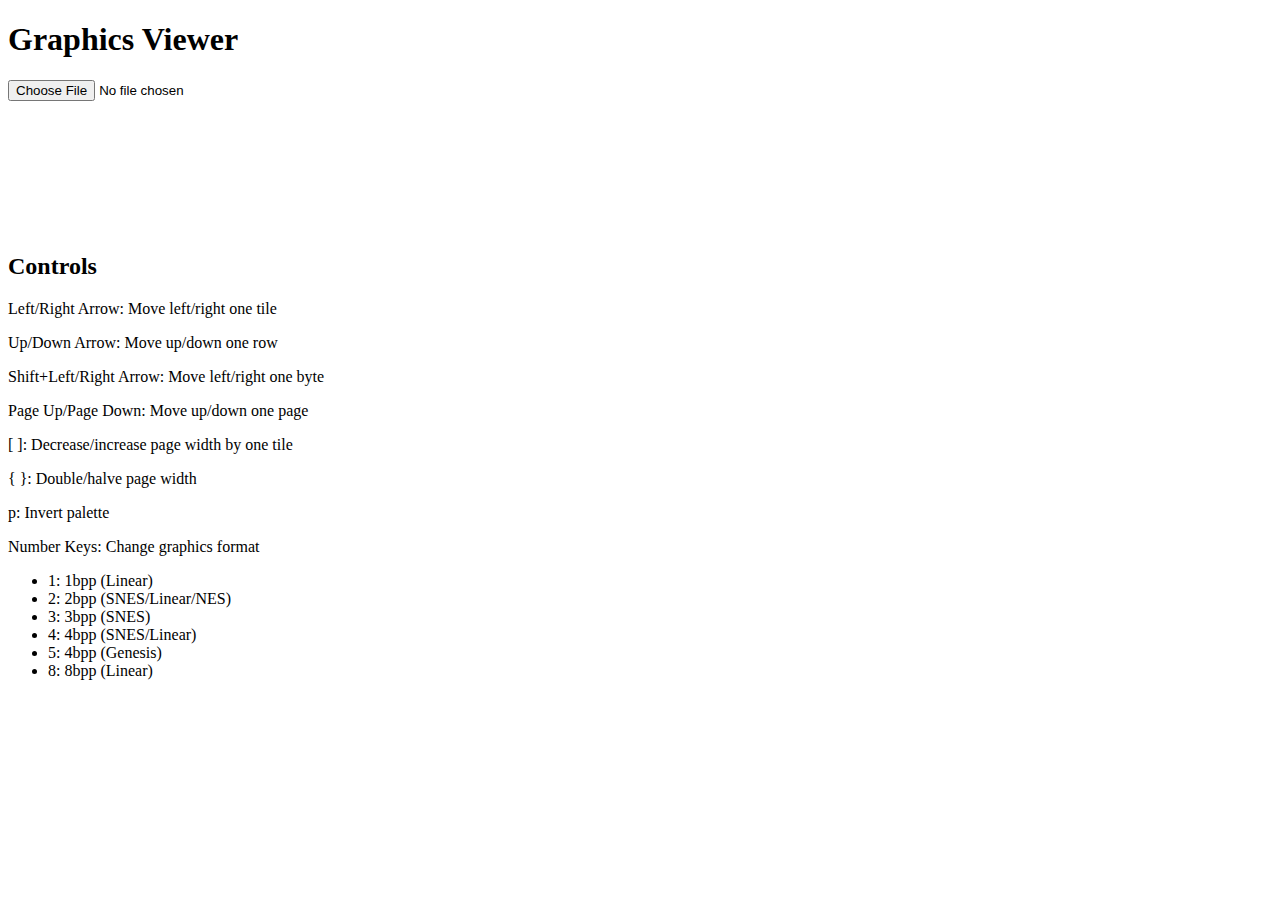
<file: gfx.html>
<!DOCTYPE HTML>
<html lang="en-US">
    <head>
        <meta charset="UTF-8">
        <title>gfx</title>
        <style type="text/css">
        </style>

        <script type="text/javascript">
            
            var GFX = {}

            GFX.makeLong = function(a,b) { return ((a & 0xFFFF) | ((b & 0xFFFF) << 16)); }
            GFX.makeWord = function(a,b) { return ((a & 0xFF) | ((b & 0xFF) << 8)); }
            GFX.hiWord = function(a) { return ((a >> 16) & 0xFFFF); }
            GFX.loWord = function(a) { return (a & 0xFFFF); }
            GFX.hiByte = function(a) { return ((a >> 8) & 0xFF); }
            GFX.loByte = function(a) { return (a & 0xFF); }
            GFX.hiNybble = function(a) { return ((a >> 4) & 0x0F); }
            GFX.loNybble = function(a) { return (a & 0x0F); }

            GFX.GraphicsFormat = {
                linear8bpp: "linear8bpp",
                linear4bpp: "linear4bpp",
                linear2bpp: "linear2bpp",
                linear1bpp: "linear1bpp",
                nes2bpp: "nes2bpp",
                snesMode7: "snesMode7",
                snes8bpp: "snes8bpp",
                snes4bpp: "snes4bpp",
                snes3bpp: "snes3bpp",
                snes2bpp: "snes2bpp",
                genesis4bpp: "genesis4bpp"
            };

            GFX.PaletteFormat = {
                argb8888: "argb8888",
                bgr555: "bgr555"
            }

            GFX.TileFormat = {
                default: "default",
                snes4bppTile: "snes4bppTile",
                snes2bppTile: "snes2bppTile",
                snesSpriteTile: "snesSpriteTile",
            }

            GFX.Z = {
                bottom: 0, // force to bottom
                snesBk: 0, // snes back area
                snew4L: 2, // snes layer 4, low priority
                snes3L: 3, // snes layer 3, low priority
                snesS0: 4, // snes sprites, priority 0
                snes4H: 6, // snes layer 4, high priority
                snes3H: 7, // snes layer 3, high priority
                snesS1: 8, // snes sprites, priority 1
                snes2L: 10, // snes layer 2, low priority
                snes1L: 11, // snes layer 1, low priority
                snesS2: 12, // snes sprites, priority 2
                snes2H: 14, // snes layer 2, high priority
                snes1H: 15, // snes layer 1, high priority
                snesS3: 16, // snes sprites, priority 3
                snes3P: 17, // snes layer 3, highest priority
                top: 18, // force to top
            }

            GFX.decode = function(data, format) {

                switch (format) {
                    case GFX.GraphicsFormat.linear8bpp:
                        return GFX.decodeLinear8bpp(data);

                    case GFX.GraphicsFormat.linear4bpp:
                        return GFX.decodeLinear4bpp(data);

                    case GFX.GraphicsFormat.linear2bpp:
                        return GFX.decodeLinear2bpp(data);

                    case GFX.GraphicsFormat.linear1bpp:
                        return GFX.decodeLinear1bpp(data);

                    case GFX.GraphicsFormat.nes2bpp:
                        return GFX.decodeNES2bpp(data);

                    case GFX.GraphicsFormat.genesis4bpp:
                        return GFX.decodeGenesis4bpp(data);

                    case GFX.GraphicsFormat.snes4bpp:
                        return GFX.decodeSNES4bpp(data);

                    case GFX.GraphicsFormat.snes3bpp:
                        return GFX.decodeSNES3bpp(data);

                    case GFX.GraphicsFormat.snes2bpp:
                        return GFX.decodeSNES2bpp(data);

                    case GFX.PaletteFormat.bgr555:
                        return GFX.decodeBGR555(data);

                    default:
                        return data;
                }
            }

            GFX.decodeLinear8bpp = function(data) {
                // 8-bit source, 8-bit destination
                var src = new Uint8Array(data.buffer, data.byteOffset, data.byteLength);
                var dest = new Uint8Array(data.byteLength)

                var s = 0;
                var d = 0;
                var c;

                while (s < src.length) {
                    c = src[s++];
                    dest[d++] = GFX.loNybble(c);
                }
                return dest;
            }

            GFX.decodeLinear4bpp = function(data) {

                // 8-bit source, 8-bit destination
                var src = new Uint8Array(data.buffer, data.byteOffset, data.byteLength);
                var dest = new Uint8Array(data.byteLength * 2)

                var s = 0;
                var d = 0;
                var c;

                while (s < src.length) {
                    c = src[s++];
                    dest[d++] = GFX.loNybble(c);
                    dest[d++] = GFX.hiNybble(c);
                }
                return dest;
            }

            GFX.decodeLinear2bpp = function(data) {

                // 8-bit source, 8-bit destination
                var src = new Uint8Array(data.buffer, data.byteOffset, data.byteLength);
                var dest = new Uint8Array(data.byteLength * 4);

                var s = 0;
                var d = 0;
                var c;

                while (s < src.length) {
                    c = src[s++];
                    dest[d++] = c & 0x03; c >>= 2;
                    dest[d++] = c & 0x03; c >>= 2;
                    dest[d++] = c & 0x03; c >>= 2;
                    dest[d++] = c & 0x03;
                }
                return dest;
            }

            GFX.decodeLinear1bpp = function(data) {

                // 8-bit source, 8-bit destination
                var src = new Uint8Array(data.buffer, data.byteOffset, data.byteLength);
                var dest = new Uint8Array(data.byteLength * 8);

                var s = 0;
                var d = 0;
                var c;

                while (s < src.length) {
                    c = src[s++];
                    dest[d++] = c & 1; c >>= 1;
                    dest[d++] = c & 1; c >>= 1;
                    dest[d++] = c & 1; c >>= 1;
                    dest[d++] = c & 1; c >>= 1;
                    dest[d++] = c & 1; c >>= 1;
                    dest[d++] = c & 1; c >>= 1;
                    dest[d++] = c & 1; c >>= 1;
                    dest[d++] = c & 1;
                }
                return dest;
            }

            GFX.decodeNES2bpp = function(data) {

                // 8-bit source, 8-bit destination
                var src = new Uint8Array(data.buffer, data.byteOffset, data.byteLength);
                var dest = new Uint8Array(data.byteLength * 4);

                var s = 0;
                var d = 0;
                var c, bp1, bp2, bp;

                while (s < src.length) {
                    for (r = 0; r < 8; r++) {
                        bp2 = src[s + 8];
                        bp1 = src[s++];
                        bp = GFX.makeWord(bp1, bp2);
                        for (b = 0; b < 8; b++) {
                            c = bp & 0x8080;
                            c >>= 7;
                            c |= (c >> 7);
                            c &= 0x03;
                            dest[d++] = c;
                            bp <<= 1;
                        }
                    }
                    s += 8;
                }
                return dest;
            }

            GFX.decodeGenesis4bpp = function(data) {

                // 8-bit source, 8-bit destination
                var src = new Uint8Array(data.buffer, data.byteOffset, data.byteLength);
                var dest = new Uint8Array(data.byteLength * 2)

                var s = 0;
                var d = 0;
                var c;

                while (s < src.length) {
                    c = src[s++];
                    dest[d++] = GFX.hiNybble(c);
                    dest[d++] = GFX.loNybble(c);
                }
                return dest;
            }

            GFX.decodeSNES4bpp = function(data) {

                // 16-bit source, 8-bit destination
                var src = new Uint16Array(data.buffer, data.byteOffset, data.byteLength / 2);
                var dest = new Uint8Array(data.byteLength * 2)

                var s = 0;
                var d = 0;
                var bp12, bp34, bp, c, r, b;

                while (s < src.length) {
                    for (r = 0; r < 8; r++) {
                        bp34 = src[s + 8];
                        bp12 = src[s++];
                        bp = GFX.makeLong(bp12, bp34);
                        for (b = 0; b < 8; b++) {
                            c = bp & 0x80808080;
                            c >>= 7;
                            c |= (c >> 7);
                            c |= (c >> 14);
                            c &= 0x0F;
                            dest[d++] = c;
                            bp <<= 1;
                        }
                    }
                    s += 8;
                }
                return dest;
            }

            GFX.decodeSNES3bpp = function(data) {

                // 16-bit/8-bit source, 8-bit destination
                var src16 = new Uint16Array(data.buffer, data.byteOffset, data.byteLength / 2);
                var src8 = new Uint8Array(data.buffer, data.byteOffset, data.byteLength);
                var dest = new Uint8Array(data.byteLength * 3)

                var s16 = 0;
                var s8 = 16;
                var d = 0;
                var bp12, bp3, bp, c, r, b;

                while (s16 < src16.length) {
                    for (r = 0; r < 8; r++) {
                        bp12 = src16[s16++];
                        bp3 = src8[s8++];
                        bp = GFX.makeLong(bp12, bp3);
                        for (b = 0; b < 8; b++) {
                            c = bp & 0x808080;
                            c >>= 7;
                            c |= (c >> 7);
                            c |= (c >> 14);
                            c &= 0x07;
                            dest[d++] = c;
                            bp <<= 1;
                        }
                    }
                    s16 += 4;
                    s8 += 16;
                }
                return dest;
            }

            GFX.decodeSNES2bpp = function(data) {

                // 16-bit source, 8-bit destination
                var src = new Uint16Array(data.buffer, data.byteOffset, data.byteLength / 2);
                var dest = new Uint8Array(data.byteLength * 4)

                var s = 0;
                var d = 0;
                var bp, c, r, b;

                while (s < src.length) {
                    for (r = 0; r < 8; r++) {
                        bp = src[s++];
                        for (b = 0; b < 8; b++) {
                            c = bp & 0x8080;
                            c >>= 7;
                            c |= (c >> 7);
                            c &= 0x03;
                            dest[d++] = c;
                            bp <<= 1;
                        }
                    }
                }
                return dest;
            };

            GFX.colors31 = [0, 8, 16, 25, 33, 41, 49, 58, 66, 74, 82, 90, 99, 107, 115, 123, 132, 140, 148, 156, 165, 173, 181, 189, 197, 206, 214, 222, 230, 239, 247, 255];

            GFX.decodeBGR555 = function(data) {

                // 16-bit source, 8-bit destination
                var src = new Uint16Array(data.buffer, data.byteOffset, data.byteLength / 2);
                var dest = new Uint8Array(data.byteLength * 2);

                var s = 0;
                var d = 0;
                var bgr555;

                while (s < src.length) {
                    bgr555 = src[s++];
                    dest[d++] = GFX.colors31[bgr555 & 0x1F]; bgr555 >>= 5;
                    dest[d++] = GFX.colors31[bgr555 & 0x1F]; bgr555 >>= 5;
                    dest[d++] = GFX.colors31[bgr555 & 0x1F];
                    dest[d++] = 0xFF;
                }
                return new Uint32Array(dest.buffer, dest.byteOffset, dest.byteLength / 4);
            }

            GFX.render = function(dest, gfx, pal, ppl) {

                // 32-bit destination, 32-bit palette
                dest = new Uint32Array(dest.buffer, dest.byteOffset);
                pal = new Uint32Array(pal.buffer, pal.byteOffset, pal.byteLength / 4);

                var g = 0;
                var d = 0;
                var x = 0;
                var y, c, p;

                while (g < gfx.length) {
                    y = d + x;
                    for (var line = 0; line < 8; line++) {
                        p = y;
                        c = gfx[g++]; if (c) dest[p] = pal[c]; p++;
                        c = gfx[g++]; if (c) dest[p] = pal[c]; p++;
                        c = gfx[g++]; if (c) dest[p] = pal[c]; p++;
                        c = gfx[g++]; if (c) dest[p] = pal[c]; p++;
                        c = gfx[g++]; if (c) dest[p] = pal[c]; p++;
                        c = gfx[g++]; if (c) dest[p] = pal[c]; p++;
                        c = gfx[g++]; if (c) dest[p] = pal[c]; p++;
                        c = gfx[g++]; if (c) dest[p] = pal[c]; p++;
                        y += ppl;
                    }
                    x += 8;
                    if (x >= ppl) {
                        x = 0;
                        d += 8 * ppl;
                    }
                }
            }

            function hexString(num, pad) {
                if (typeof num !== 'number' || !isFinite(num)) {
                    var poo = 0;
                }
                if (num < 0) num = 0xFFFFFFFF + num + 1;
                var hex = num.toString(16).toUpperCase();
                if (pad) hex = hex.padStart(pad, "0");
                return hex;
            }
            
            var data;
            var offset = 0;
            var zoom = 4.0;
            var invert = false;
            var bytesPerTile = 32;
            var w = 16;
            var h = 16;
            var n = 16;
            var format = GFX.GraphicsFormat.snes4bpp;
            
            document.addEventListener('keydown', function(e) {
                e.preventDefault();
                switch (e.key) {
                    case "ArrowLeft":
                        offset -= e.shiftKey ? 2 : bytesPerTile;
                        break;
                    case "ArrowUp":
                        offset -= bytesPerTile * w;
                        break;
                    case "PageUp":
                        offset -= bytesPerTile * w * h;
                        break;
                    case "ArrowRight":
                        offset += e.shiftKey ? 2 : bytesPerTile;
                        break;
                    case "ArrowDown":
                        offset += bytesPerTile * w;
                        break;
                    case "PageDown":
                        offset += bytesPerTile * w * h;
                        break;
                    case "Home":
                        offset = 0;
                        break;
                    case "End":
                        offset = data.length - bytesPerTile;
                        break;
                    case "[":
                        w--;
                        if (w < 1) w = 1;
                        break;
                    case "]":
                        w++;
                        break;
                    case "{":
                        w >>= 1;
                        if (w < 1) w = 1;
                        break;
                    case "}":
                        w <<= 1;
                        break;
                    case "0":
                        break;
                    case "1":
                        bytesPerTile = 8;
                        n = 2;
                        format = GFX.GraphicsFormat.linear1bpp;
                        break;
                    case "2":
                        bytesPerTile = 16;
                        n = 4;
                        if (format === GFX.GraphicsFormat.snes2bpp) {
                            format = GFX.GraphicsFormat.linear2bpp;
                        } else if (format === GFX.GraphicsFormat.linear2bpp) {
                            format = GFX.GraphicsFormat.nes2bpp;
                        } else {
                            format = GFX.GraphicsFormat.snes2bpp
                        }
                        break;
                    case "3":
                        bytesPerTile = 24;
                        n = 8;
                        format = GFX.GraphicsFormat.snes3bpp;
                        break;
                    case "4":
                        bytesPerTile = 32;
                        n = 16;
                        if (format === GFX.GraphicsFormat.snes4bpp) {
                            format = GFX.GraphicsFormat.linear4bpp;
                        } else {
                            format = GFX.GraphicsFormat.snes4bpp;
                        }
                        break;
                    case "5":
                        bytesPerTile = 32;
                        n = 16;
                        format = GFX.GraphicsFormat.genesis4bpp;
                        break;
                    case "6":
                        break;
                    case "7":
                        break;
                    case "8":
                        bytesPerTile = 64;
                        n = 16;
                        format = GFX.GraphicsFormat.linear8bpp;
                        break;
                    case "p":
                        invert = !invert;
                }
                if (offset < 0) offset = 0;
                if (offset >= data.length) offset = data.length - bytesPerTile;
                document.getElementById('offset').innerHTML = "Offset: 0x" + hexString(offset, 6);
                draw();
            });
            
            function readSource() {
                var sourceFile = document.getElementById("source-file");
                if (!sourceFile || !sourceFile.files[0]) return;
                var file = sourceFile.files[0];
                var filereader = new FileReader();
                filereader.readAsArrayBuffer(file);
                filereader.onload = function() {
                    
                    // get the file as a byte array
                    var arrayBuffer = filereader.result;
                    data = new Uint8Array(arrayBuffer);
                    
                    draw();
                };
            }
            
            function draw() {
                
                var length = h * w * bytesPerTile;
                var gfx = GFX.decode(data.subarray(offset, offset + length), format);
                pal = makeGrayPalette(n, invert);
                
                var imageCanvas = document.createElement('canvas');
                imageCanvas.width = w * 8;
                imageCanvas.height = h * 8;
                var imageContext = imageCanvas.getContext('2d');
                var imageData = imageContext.createImageData(w * 8, h * 8);
                GFX.render(imageData.data, gfx, pal, w * 8);
                imageContext.putImageData(imageData, 0, 0);
                
                var canvas = document.getElementById('canvas');
                canvas.width = w * 8 * zoom;
                canvas.height = h * 8 * zoom;
                var context = canvas.getContext('2d');
                context.imageSmoothingEnabled = false;
                context.mozImageSmoothingEnabled = false;
                context.webkitImageSmoothingEnabled = false;
                context.drawImage(imageCanvas, 0, 0, canvas.width, canvas.height);
            }
            
            function makeGrayPalette(n, invert) {
                var pal = new Uint32Array(n);
                pal[0] = 0;
                for (var i = 0; i < (n - 1); i++) {
                    var c = Math.round(i / (n - 1) * 255);
                    c = c | (c << 8) | (c << 16) | 0xFF000000;
                        
                    if (invert) {
                        pal[n - i] = c;
                    } else {
                        pal[i + 1] = c;
                    }
                }
                return pal;
            }
            
        </script>
    </head>
    
    <body>
        <h1>Graphics Viewer</h1>
        
        <form action="">
            <input type="file" id="source-file" onchange="readSource()">
        </form>
        
        <canvas id="canvas" height="128" width="128"></canvas>
        <p id="offset"></p>
        <h2>Controls</h2>
        <p>Left/Right Arrow: Move left/right one tile</p>
        <p>Up/Down Arrow: Move up/down one row</p>
        <p>Shift+Left/Right Arrow: Move left/right one byte</p>
        <p>Page Up/Page Down: Move up/down one page</p>
        <p>[ ]: Decrease/increase page width by one tile</p>
        <p>{ }: Double/halve page width</p>
        <p>p: Invert palette</p>
        <p>Number Keys: Change graphics format</p>
        <ul>
            <li>1: 1bpp (Linear)</li>
            <li>2: 2bpp (SNES/Linear/NES)</li>
            <li>3: 3bpp (SNES)</li>
            <li>4: 4bpp (SNES/Linear)</li>
            <li>5: 4bpp (Genesis)</li>
            <li>8: 8bpp (Linear)</li>
        </ul>
    </body>
</html>
</file>
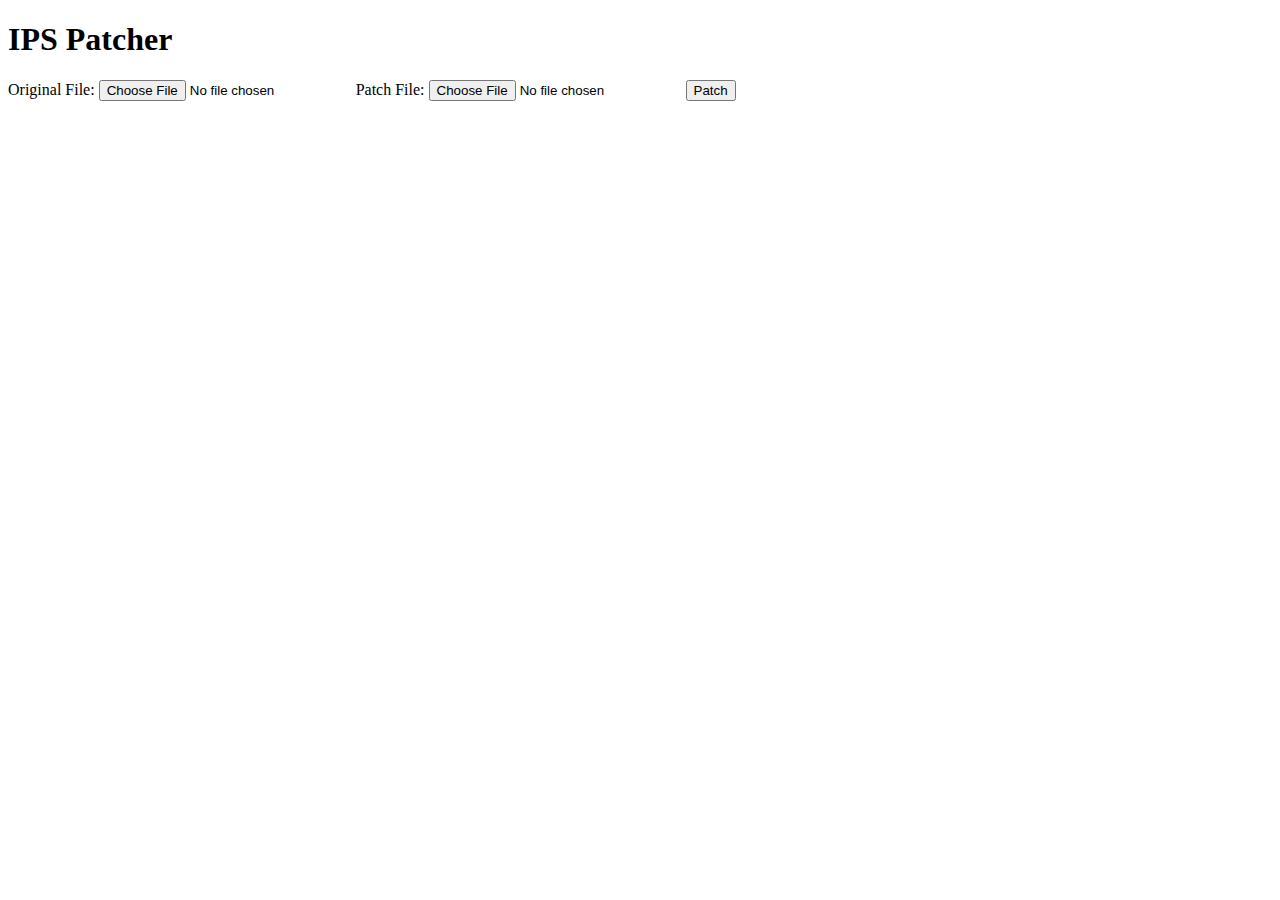
<file: ips.html>
<!DOCTYPE HTML>
<html lang="en-US">
    <head>
        <meta charset="UTF-8">
        <title>ips</title>
        <style type="text/css">
        </style>

        <script type="text/javascript">
                        
            var originalBytes;
            var ipsBytes;
            
            function readOriginal() {
                var originalFile = document.getElementById("original-file");
                if (!originalFile || !originalFile.files[0]) return;
                var file = originalFile.files[0];
                var filereader = new FileReader();
                filereader.readAsArrayBuffer(file);
                filereader.onload = function() {
                    
                    // get the file as a byte array
                    var arrayBuffer = filereader.result;
                    originalBytes = new Uint8Array(arrayBuffer);
                    
                };
            }

            function readPatch() {
                var ipsFile = document.getElementById("patch-file");
                if (!ipsFile || !ipsFile.files[0]) return;
                var file = ipsFile.files[0];
                var filereader = new FileReader();
                filereader.readAsArrayBuffer(file);
                filereader.onload = function() {
                    
                    // get the file as a byte array
                    var arrayBuffer = filereader.result;
                    ipsBytes = new Uint8Array(arrayBuffer);
                    
                };
            }
            
            function writePatched() {
                if (!originalBytes) {
                    console.log("No original file loaded.");
                    return;
                }
                
                if (!ipsBytes) {
                    console.log("No patch file loaded.");
                    return;
                }
                
                var output = applyPatch();
                if (!output) return;
                
                var blob = new Blob([output.buffer]);

                // Create a hidden link element
                var a = document.createElement("a");
                a.style = "display: none";
                document.body.appendChild(a);

                // Create a DOMString representing the blob and point the link element towards it
                var url = window.URL.createObjectURL(blob);
                a.href = url;
                a.download = 'output.bin';

                // programatically click the link to trigger the download
                a.click();

                // release the reference to the file by revoking the Object URL
                window.URL.revokeObjectURL(url);
            }
            
            function applyPatch() {
                
                // start with a copy of the original data
                var patchedBytes = new Uint8Array(originalBytes.length);
                patchedBytes.set(originalBytes);
                
                // make sure the ips file has a valid header
                if (!validateHeader(ipsBytes)) {
                    console.log("Invalid IPS patch header.");
                    return null;
                }
                
                // data pointer
                var p = 5;
                
                // apply each patch record
                while (true) {
                    var length = applyRecord(patchedBytes, ipsBytes.subarray(p));
                    p += length;
                    if (length === 0) {
                        // encountered something invalid
                        break;
                    } else if (length === 3) {
                        // encountered EOF, check for truncation offset
                        if ((p + 3) > ipsBytes.length) break;
                        var offset = 0;
                        offset |= ipsBytes[p++] << 16;
                        offset |= ipsBytes[p++] << 8;
                        offset |= ipsBytes[p++];
                        if (offset < patchedBytes) break;
                        
                        // truncate the patched data
                        patchedBytes = patchedBytes.subarray(0, offset);
                        break;
                    }
                }
                
                return patchedBytes;
            }
            
            function validateHeader(bytes) {
                var ipsHeader = [0x50, 0x41, 0x54, 0x43, 0x48];
                for (b = 0; b < ipsHeader.length; b++) {
                    if (bytes[b] !== ipsHeader[b]) return false;
                }
                return true;
            }
            
            function isEOF(bytes) {
                var ipsEOF = [0x45, 0x4F, 0x46];
                for (b = 0; b < ipsEOF.length; b++) {
                    if (bytes[b] !== ipsEOF[b]) return false;
                }
                return true;
            }
            
            function applyRecord(output, record) {
                if (isEOF(record)) return 3;
                
                if (record.length < 5) {
                    console.log("Invalid record header.");
                    return 0;
                }
                
                var r = 0;
                
                var offset = 0;
                offset |= record[r++] << 16;
                offset |= record[r++] << 8;
                offset |= record[r++];
                
                var length = 0;
                length |= record[r++] << 8;
                length |= record[r++];
                
                // check for RLE
                var isRLE = false;
                if (length === 0) {
                    isRLE = true;
                    length |= record[r++] << 8;
                    length |= record[r++];
                    var rleByte = record[r++];
                }
                
                var begin = offset;
                var end = offset + length;
                
                if (length + 5 > record.length) {
                    console.log("Record length exceeds patch file size.");
                    return 0;
                }
                
                if (end > output.length) {
                    console.log("Record length exceeds original file size.");
                    return 0;
                }

                if (isRLE) {
                    for (var o = begin; o < end; o++) output[o] = rleByte;
                } else {
                    output.set(record.subarray(r, r + length), offset);
                }
                
                return (r + length);
            }
            
        </script>
    </head>
    
    <body>
        <h1>IPS Patcher</h1>
        
        <form action="">
            <label for="original-file">Original File:</label>
            <input type="file" id="original-file" onchange="readOriginal()">
            <label for="patch-file">Patch File:</label>
            <input type="file" id="patch-file" onchange="readPatch()">
            <button onclick="writePatched()">Patch</button>
        </form>
    </body>
</html>
</file>
